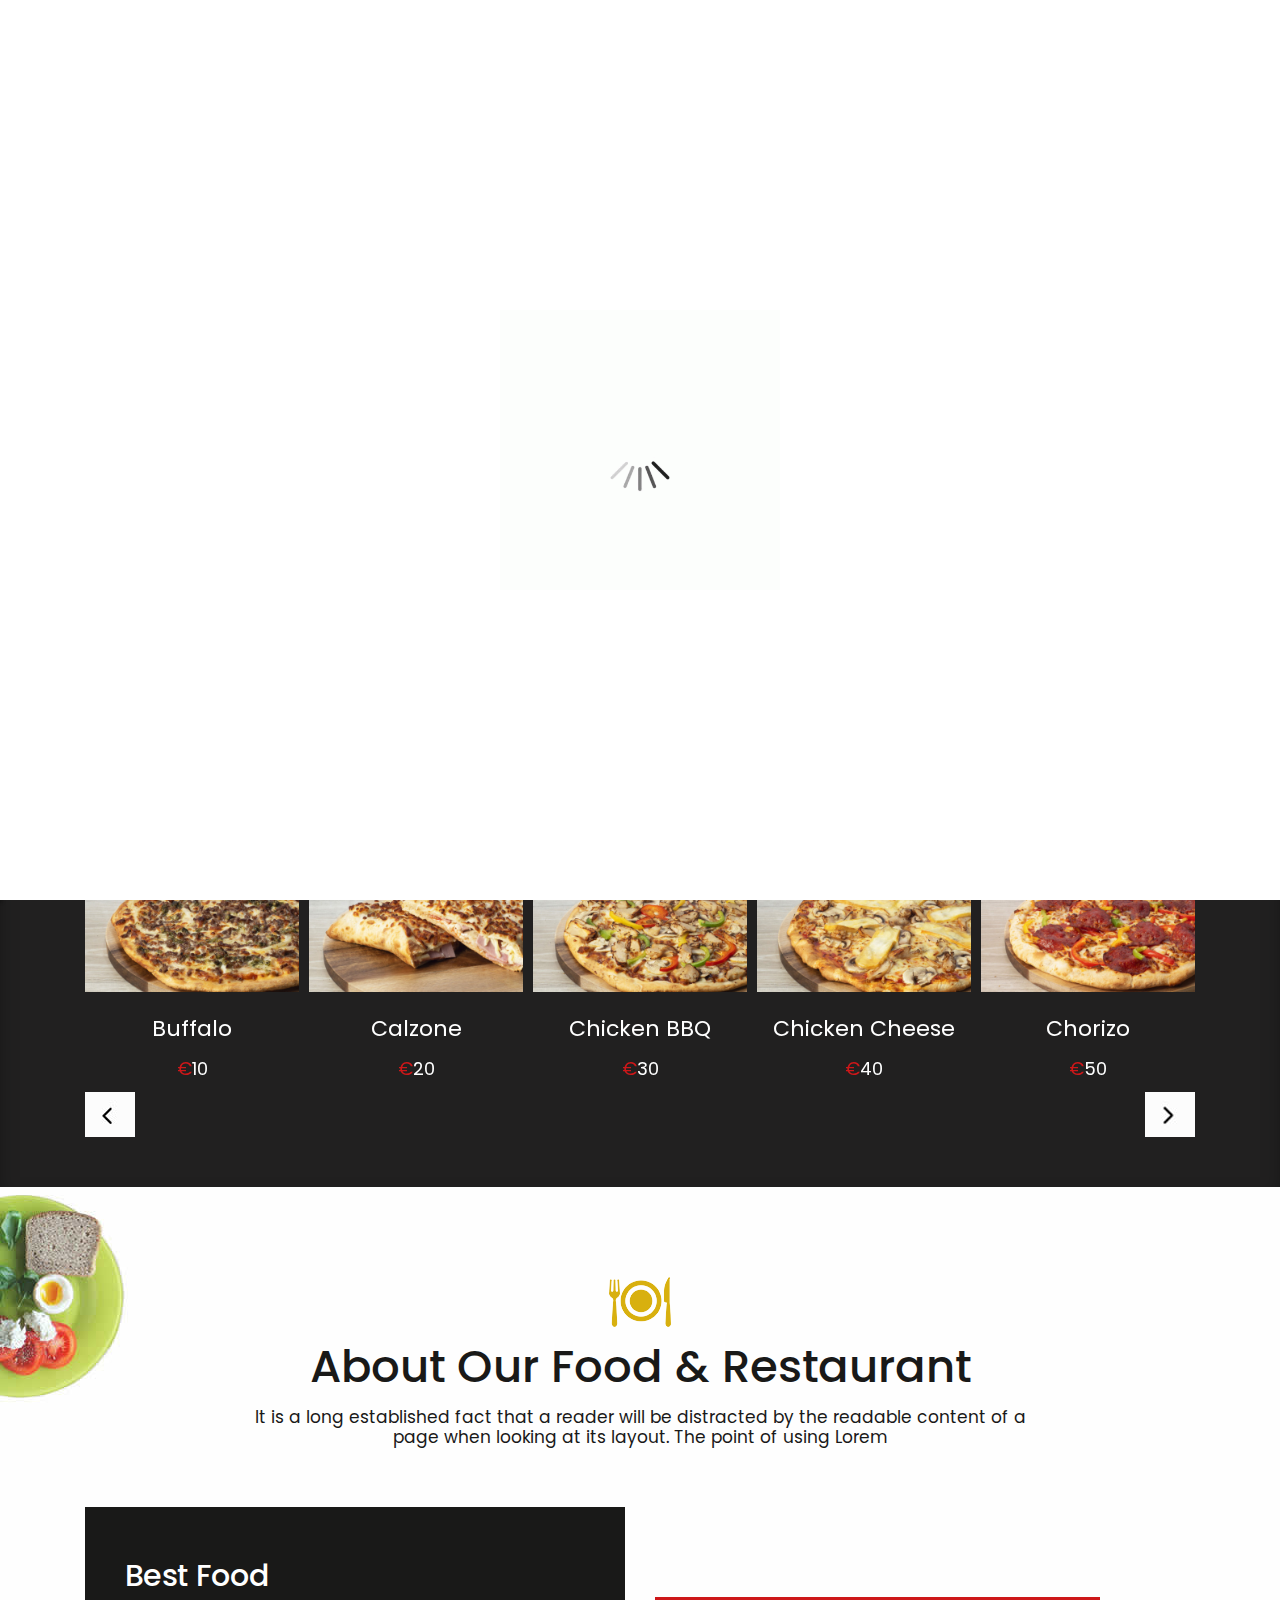
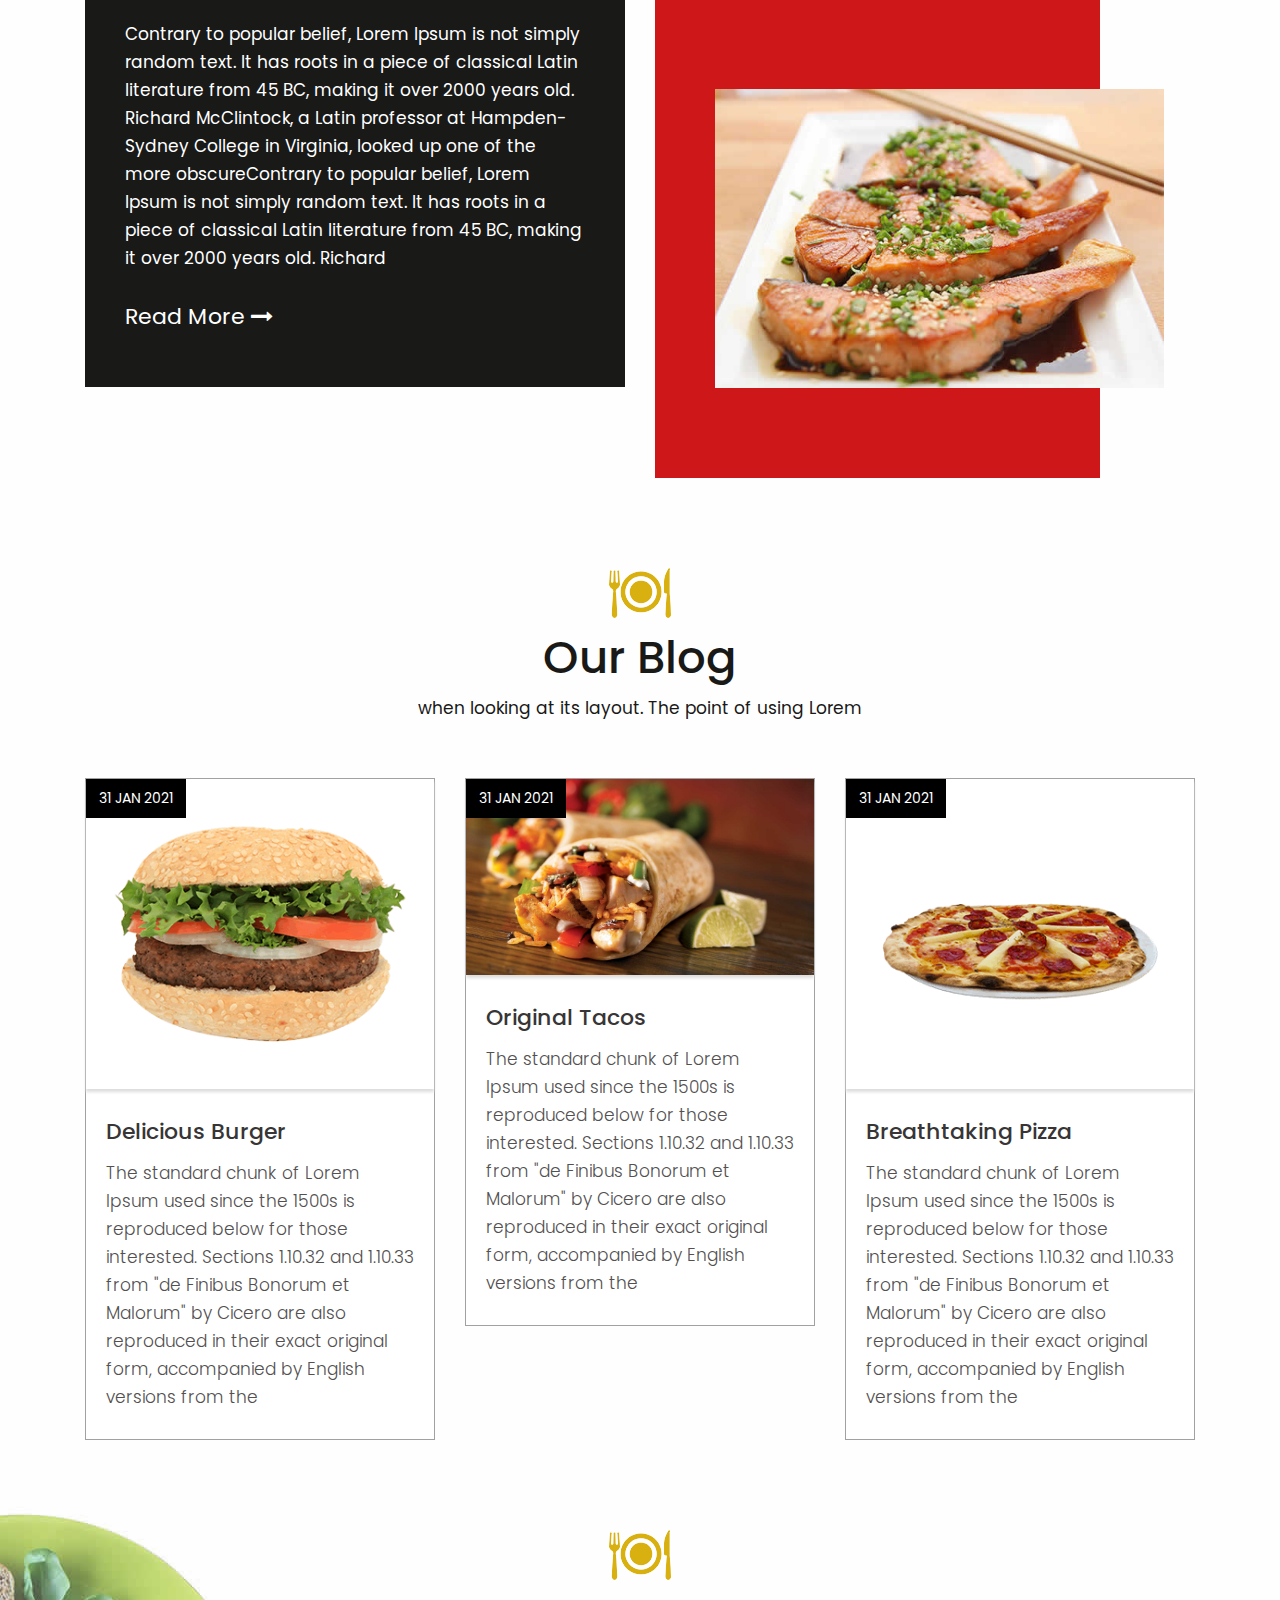
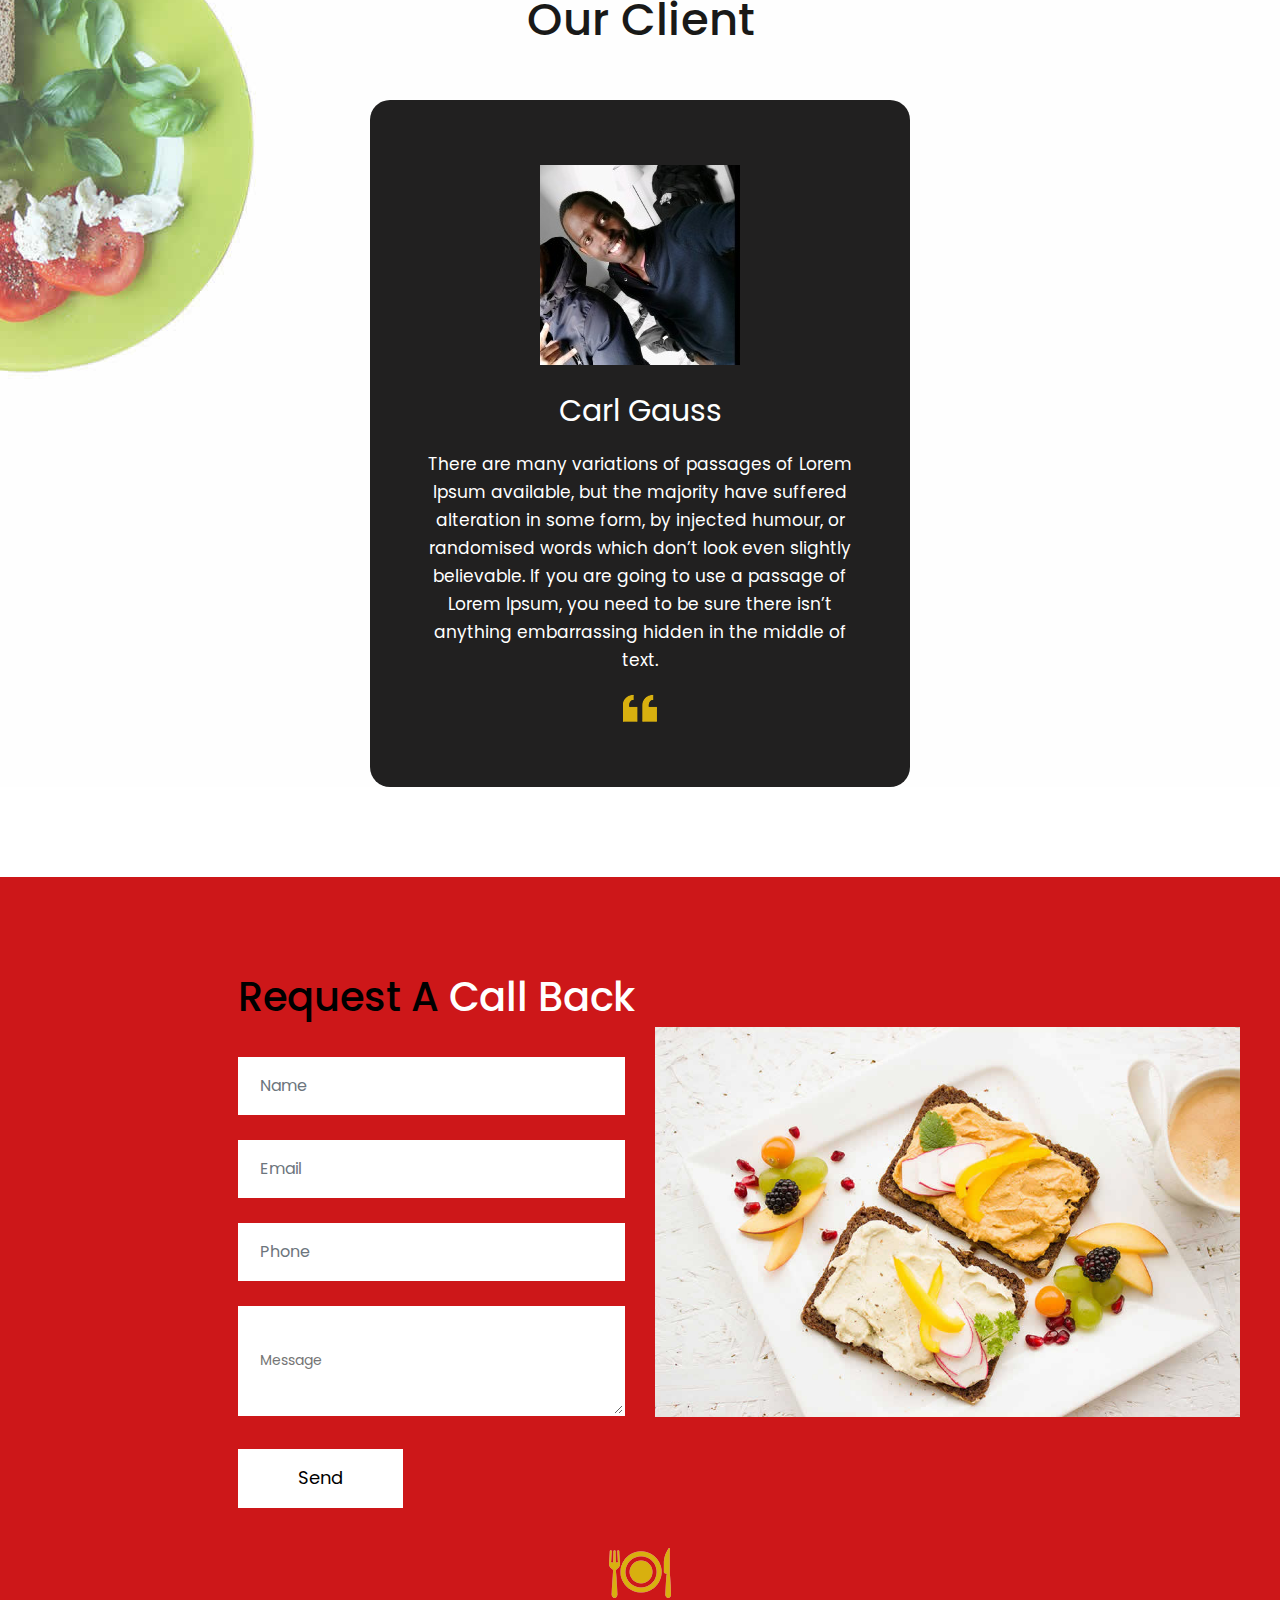
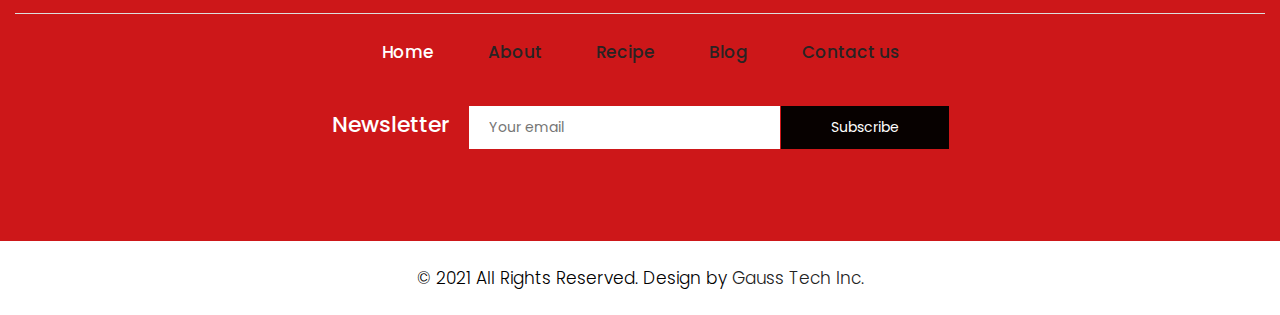
<file: THEME SPICYO/index.html>
<!DOCTYPE html>
<html lang="en">

<head>
    <!-- basic -->
    <meta charset="utf-8">
    <meta http-equiv="X-UA-Compatible" content="IE=edge">
    <!-- mobile metas -->
    <meta name="viewport" content="width=device-width, initial-scale=1">
    <meta name="viewport" content="initial-scale=1, maximum-scale=1">
    <!-- site metas -->
    <title>El Maestro</title>
    <meta name="keywords" content="">
    <meta name="description" content="">
    <meta name="author" content="">
    <!-- bootstrap css -->
    <link rel="stylesheet" href="css/bootstrap.min.css">
    <!-- owl css -->
    <link rel="stylesheet" href="css/owl.carousel.min.css">
    <!-- style css -->
    <link rel="stylesheet" href="css/style.css">
    <!-- responsive-->
    <link rel="stylesheet" href="css/responsive.css">
    <!-- awesome fontfamily -->
    <link rel="stylesheet" href="https://cdnjs.cloudflare.com/ajax/libs/font-awesome/4.7.0/css/font-awesome.min.css">
    <!--[if lt IE 9]>
      <script src="https://oss.maxcdn.com/html5shiv/3.7.3/html5shiv.min.js"></script>
      <script src="https://oss.maxcdn.com/respond/1.4.2/respond.min.js"></script><![endif]-->
</head>
<!-- body -->

<body class="main-layout">
    <!-- loader  -->
    <div class="loader_bg">
        <div class="loader"><img src="images/loading.gif" alt="" /></div>
    </div>

    <div class="wrapper">
    <!-- end loader -->

     <div class="sidebar">
            <!-- Sidebar  -->
            <nav id="sidebar">

                <div id="dismiss">
                    <i class="fa fa-arrow-left"></i>
                </div>

                <ul class="list-unstyled components">

                    <li class="active">
                        <a href="index.html">Home</a>
                    </li>
                    <li>
                        <a href="about.html">About</a>
                    </li>
                    <li>
                        <a href="recipe.html">Recipe</a>
                    </li>
                    <li>
                        <a href="blog.html">Blog</a>
                    </li>
                    <li>
                        <a href="contact.html">Contact Us</a>
                    </li>
                </ul>

            </nav>
        </div>

    <div id="content">
    <!-- header -->
    <header>
        <div class="container-fluid">
            <div class="row">
                <div class="col-md-3">
                    <div class="full">
                        <a class="logo" style = "margin-left:100px;"href="index.html"><img src="images/title.png" alt="#" /></a>
                    </div>
                </div>
                <div class="col-md-9">
                    <div class="full">
                        <div class="right_header_info">
                            <ul>
                                <li class="dinone">Contact Us : <img style="margin-right: 15px;margin-left: 15px;" src="images/phone_icon.png" alt="#"><a href="#">+33-06-26-38-74-34</a></li>
                                <li class="dinone"><img style="margin-right: 15px;" src="images/mail_icon.png" alt="#"><a href="#">support@elmaestro.fr</a></li>
                                <li class="dinone"><img style="margin-right: 15px;height: 21px;position: relative;top: -2px;" src="images/location_icon.png" alt="#"><a href="#">152 Rue Paul Masson , Brest, France</a></li>
                                <li class="button_user"><a class="button active" href="#">Login</a><a class="button" href="#">Register</a></li>
                                <li><img style="margin-right: 15px;" src="images/search_icon.png" alt="#"></li>
                                <li>
                                    <button type="button" id="sidebarCollapse">
                                        <img src="images/menu_icon.png" alt="#">
                                    </button>
                                </li>
                            </ul>
                        </div>
                    </div>
                </div>
            </div>
        </div>
    </header>
    <!-- end header -->
    <!-- start slider section -->
    <div class="slider_section">
        <div class="container">
            <div class="row">
                <div class="col-md-12">
                    <div class="full">
                        <div id="main_slider" class="carousel vert slide" data-ride="carousel" data-interval="5000">
                            <div class="carousel-inner">
                                <div class="carousel-item active">
                                    <div class="row">
                                        <div class="col-md-5">
                                            <div class="slider_cont">
                                                <h3>Discover Restaurants<br>That deliver near You</h3>
                                                <p>It is a long established fact that a reader will be distracted by the readable content of a page when looking at its layout.</p>
                                                <a class="main_bt_border" href="#">Order Now</a>
                                            </div>
                                        </div>
                                        <div class="col-md-7">
                                            <div class="slider_image full text_align_center">
                                                <img class="img-responsive" src="images/pizza-accueil.jpg" alt="#" />
                                            </div>
                                        </div>
                                    </div>
                                </div>
                                <div class="carousel-item">
                                    <div class="row">
                                        <div class="col-md-5">
                                            <div class="slider_cont">
                                                <h3>Discover Restaurants<br>That deliver near You</h3>
                                                <p>It is a long established fact that a reader will be distracted by the readable content of a page when looking at its layout.</p>
                                                <a class="main_bt_border" href="#">Order Now</a>
                                            </div>
                                        </div>
                                        <div class="col-md-7 full text_align_center">
                                            <div class="slider_image">
                                                <img class="img-responsive" src="images/pizza-accueil2.jpg" alt="#" />
                                            </div>
                                        </div>
                                    </div>
                                </div>
                            </div>
                            <a class="carousel-control-prev" href="#main_slider" role="button" data-slide="prev">
                                <i class="fa fa-angle-up"></i>
                            </a>
                            <a class="carousel-control-next" href="#main_slider" role="button" data-slide="next">
                                <i class="fa fa-angle-down"></i>
                            </a>
                        </div>
                    </div>
                </div>
            </div>
        </div>
    </div>
    <!-- end slider section -->






 






    <!-- section -->
    <section class="resip_section">
        <div class="container">
            <div class="row">
         <div class="col-md-12">
       <div class="ourheading">
    <h2>Our Recipes</h2>
  </div>
</div>    
<div class="container">
    <div class="row">
        <div class="col-md-12">
            <div class="owl-carousel owl-theme">

                <div class="item">
                    <div class="product_blog_img">
                        <img src="images/buffalo.jpg" alt="#" />
                    </div>
                    <div class="product_blog_cont">
                        <h3>Buffalo</h3>
                        <h4><span class="theme_color">€</span>10</h4>
                    </div>
                </div>
                <div class="item">
                    <div class="product_blog_img">
                        <img src="images/calzone.jpg" alt="#" />
                    </div>
                    <div class="product_blog_cont">
                        <h3>Calzone</h3>
                        <h4><span class="theme_color">€</span>20</h4>
                    </div>
                </div>
                <div class="item">
                    <div class="product_blog_img">
                        <img src="images/chicken-bbq.jpg" alt="#" />
                    </div>
                    <div class="product_blog_cont">
                        <h3>Chicken BBQ</h3>
                        <h4><span class="theme_color">€</span>30</h4>
                    </div>
                </div>
                <div class="item">
                    <div class="product_blog_img">
                        <img src="images/chicken-cheese.jpg" alt="#" />
                    </div>
                    <div class="product_blog_cont">
                        <h3>Chicken Cheese</h3>
                        <h4><span class="theme_color">€</span>40</h4>
                    </div>
                </div>
                <div class="item">
                    <div class="product_blog_img">
                        <img src="images/chorizo.jpg" alt="#" />
                    </div>
                    <div class="product_blog_cont">
                        <h3>Chorizo</h3>
                        <h4><span class="theme_color">€</span>50</h4>
                    </div>
                </div>
                <div class="item">
                    <div class="product_blog_img">
                        <img src="images/delicatessen.jpg" alt="#" />
                    </div>
                    <div class="product_blog_cont">
                        <h3>Delicatessen</h3>
                        <h4><span class="theme_color">€</span>10</h4>
                    </div>
                </div>
                <div class="item">
                    <div class="product_blog_img">
                        <img src="images/hot-fever.jpg" alt="#" />
                    </div>
                    <div class="product_blog_cont">
                        <h3>Hot Fever</h3>
                        <h4><span class="theme_color">€</span>20</h4>
                    </div>
                </div>
                <div class="item">
                    <div class="product_blog_img">
                        <img src="images/merguez.jpg" alt="#" />
                    </div>
                    <div class="product_blog_cont">
                        <h3>Merguez</h3>
                        <h4><span class="theme_color">€</span>30</h4>
                    </div>
                </div>

            </div>
        </div>
    </div>
</div>
</div>
</div>
</section>
<div class="bg_bg">
<!-- about -->
<div class="about">
    <div class="container">
      <div class="row">
         <div class="col-md-12">
             <div class="title">
                <i><img src="images/title.png" alt="#"/></i>
                <h2>About Our Food & Restaurant</h2>
                <span>It is a long established fact that a reader will be distracted by the readable content of a
                   <br> page when looking at its layout. The point of using Lorem
                </span>
             </div>
          </div>
       </div>
       <div class="row">
         <div class="col-xl-6 col-lg-6 col-md-12 col-sm-12">
             <div class="about_box">
                 <h3>Best Food</h3>
                 <p>Contrary to popular belief, Lorem Ipsum is not simply random text. It has roots in a piece of classical Latin literature from 45 BC, making it over 2000 years old. Richard McClintock, a Latin professor at Hampden-Sydney College in Virginia, looked up one of the more obscureContrary to popular belief, Lorem Ipsum is not simply random text. It has roots in a piece of classical Latin literature from 45 BC, making it over 2000 years old. Richard </p>
                 <a href="#">Read More <i class="fa fa-long-arrow-right" aria-hidden="true"></i></a>
             </div>
         </div>
          <div class="col-xl-5 col-lg-5 col-md-10 col-sm-12 about_img_boxpdnt">
             <div class="about_img">
                 <figure><img src="images/about-img.jpg" alt="#/"></figure>
             </div>
         </div>      
       </div> 
    </div>
</div>
<!-- end about -->

<!-- blog -->
<div class="blog">
  <div class="container">
    <div class="row">
      <div class="col-md-12">
        <div class="title">
          <i><img src="images/title.png" alt="#"/></i>
          <h2>Our Blog</h2>
          <span>when looking at its layout. The point of using Lorem</span>
        </div>
      </div>
    </div>
    <div class="row">
      <div class="col-xl-4 col-lg-4 col-md-4 col-sm-12 mar_bottom">
        <div class="blog_box">
          <div class="blog_img_box">
            <figure><img src="images/blog_img1.png" alt="#"/>
             <span>31 JAN 2021</span>
            </figure>
          </div>
          <h3>Delicious Burger</h3>
          <p>The standard chunk of Lorem Ipsum used since the 1500s is reproduced below for those interested. Sections 1.10.32 and 1.10.33 from "de Finibus Bonorum et Malorum" by Cicero are also reproduced in their exact original form, accompanied by English versions from the </p>
        </div>
      </div>
       <div class="col-xl-4 col-lg-4 col-md-4 col-sm-12 mar_bottom">
        <div class="blog_box">
          <div class="blog_img_box">
            <figure><img src="images/original-tacos.jpg" alt="#"/>
             <span>31 JAN 2021</span>
            </figure>
          </div>
          <h3>Original Tacos</h3>
          <p>The standard chunk of Lorem Ipsum used since the 1500s is reproduced below for those interested. Sections 1.10.32 and 1.10.33 from "de Finibus Bonorum et Malorum" by Cicero are also reproduced in their exact original form, accompanied by English versions from the </p>
        </div>
      </div>
       <div class="col-xl-4 col-lg-4 col-md-4 col-sm-12">
        <div class="blog_box">
          <div class="blog_img_box">
            <figure><img src="images/blog_img3.png" alt="#"/>
             <span>31 JAN 2021</span>
            </figure>
          </div>
          <h3>Breathtaking Pizza</h3>
          <p>The standard chunk of Lorem Ipsum used since the 1500s is reproduced below for those interested. Sections 1.10.32 and 1.10.33 from "de Finibus Bonorum et Malorum" by Cicero are also reproduced in their exact original form, accompanied by English versions from the </p>
        </div>
      </div>
    </div>
  </div>
</div>
<!-- end blog -->

<!-- Our Client -->
<div class="Client">
  <div class="container">
    <div class="row">
      <div class="col-md-12">
        <div class="title">
          <i><img src="images/title.png" alt="#"/></i>
          <h2>Our Client</h2>
        </div>
      </div>
    </div>
    <div class="row">
      <div class="col-md-6 offset-md-3">
         <div class="Client_box">
           <img src="images/carl.jpg" alt="#"/>
           <h3>Carl Gauss</h3>
           <p>There are many variations of passages of Lorem Ipsum available, but the majority have suffered alteration in some form, by injected humour, or randomised words which don’t look even slightly believable. If you are going to use a passage of Lorem Ipsum, you need to be sure there isn’t anything embarrassing hidden in the middle of text.</p>
           <i><img src="images/client_icon.png" alt="#"/></i>
         </div>
      </div>
    </div>
  </div>
</div>  
<!-- end Our Client -->
</div>
    <!-- footer -->
    <fooetr>
        <div class="footer">
            <div class="container-fluid">
                <div class="row">
                  <div class=" col-md-12">
                    <h2>Request  A<strong class="white"> Call  Back</strong></h2>
                  </div>
                    <div class="col-xl-6 col-lg-6 col-md-6 col-sm-12">
                      
                        <form class="main_form">
                            <div class="row">
                             
                                <div class="col-xl-12 col-lg-12 col-md-12 col-sm-12">
                                    <input class="form-control" placeholder="Name" type="text" name="Name">
                                </div>
                                <div class="col-xl-12 col-lg-12 col-md-12 col-sm-12">
                                    <input class="form-control" placeholder="Email" type="text" name="Email">
                                </div>
                                <div class="col-xl-12 col-lg-12 col-md-12 col-sm-12">
                                    <input class="form-control" placeholder="Phone" type="text" name="Phone">
                                </div>
                                <div class="col-xl-12 col-lg-12 col-md-12 col-sm-12">
                                    <textarea class="textarea" placeholder="Message" type="text" name="Message"></textarea>
                                </div>
                                <div class="col-xl-12 col-lg-12 col-md-12 col-sm-12">
                                    <button class="send">Send</button>
                                </div>
                            </div>
                        </form>
                    </div>
                    <div class="col-xl-6 col-lg-6 col-md-6 col-sm-12">
                        <div class="img-box">
                            <figure><img src="images/img.jpg" alt="img" /></figure>
                        </div>
                    </div>
                </div>
                <div class="row">
                    <div class="col-md-12">
                        <div class="footer_logo">
                          <a href="index.html"><img src="images/title.png" alt="logo" /></a>
                        </div>
                    </div>
                    <div class="col-md-12">
                        <ul class="lik">
                            <li class="active"> <a href="index.html">Home</a></li>
                            <li> <a href="about.html">About</a></li>
                            <li> <a href="recipe.html">Recipe</a></li>
                            <li> <a href="blog.html">Blog</a></li>
                            <li> <a href="contact.html">Contact us</a></li>
                        </ul>
                    </div>
                    <div class="col-md-12">
                        <div class="new">
                            <h3>Newsletter</h3>
                            <form class="newtetter">
                                <input class="tetter" placeholder="Your email" type="text" name="Your email">
                                <button class="submit">Subscribe</button>
                            </form>
                        </div>
                    </div>
                </div>
            </div>
            <div class="copyright">
                <div class="container">
                    <p>© 2021 All Rights Reserved. Design by<a href="https://html.design/"> Gauss Tech Inc.</a></p>
                </div>
            </div>
        </div>
    </fooetr>
    <!-- end footer -->

    </div>
    </div>
    <div class="overlay"></div>
    <!-- Javascript files-->
    <script src="js/jquery.min.js"></script>
    <script src="js/popper.min.js"></script>
    <script src="js/bootstrap.bundle.min.js"></script>
    <script src="js/owl.carousel.min.js"></script>
    <script src="js/custom.js"></script>
     <script src="js/jquery.mCustomScrollbar.concat.min.js"></script>
    
     <script src="js/jquery-3.0.0.min.js"></script>
   <script type="text/javascript">
        $(document).ready(function() {
            $("#sidebar").mCustomScrollbar({
                theme: "minimal"
            });

            $('#dismiss, .overlay').on('click', function() {
                $('#sidebar').removeClass('active');
                $('.overlay').removeClass('active');
            });

            $('#sidebarCollapse').on('click', function() {
                $('#sidebar').addClass('active');
                $('.overlay').addClass('active');
                $('.collapse.in').toggleClass('in');
                $('a[aria-expanded=true]').attr('aria-expanded', 'false');
            });
        });
    </script>

    <style>
    #owl-demo .item{
        margin: 3px;
    }
    #owl-demo .item img{
        display: block;
        width: 100%;
        height: auto;
    }
    </style>

     
      <script>
         $(document).ready(function() {
           var owl = $('.owl-carousel');
           owl.owlCarousel({
             margin: 10,
             nav: true,
             loop: true,
             responsive: {
               0: {
                 items: 1
               },
               600: {
                 items: 2
               },
               1000: {
                 items: 5
               }
             }
           })
         })
      </script>

</body>

</html>
</file>
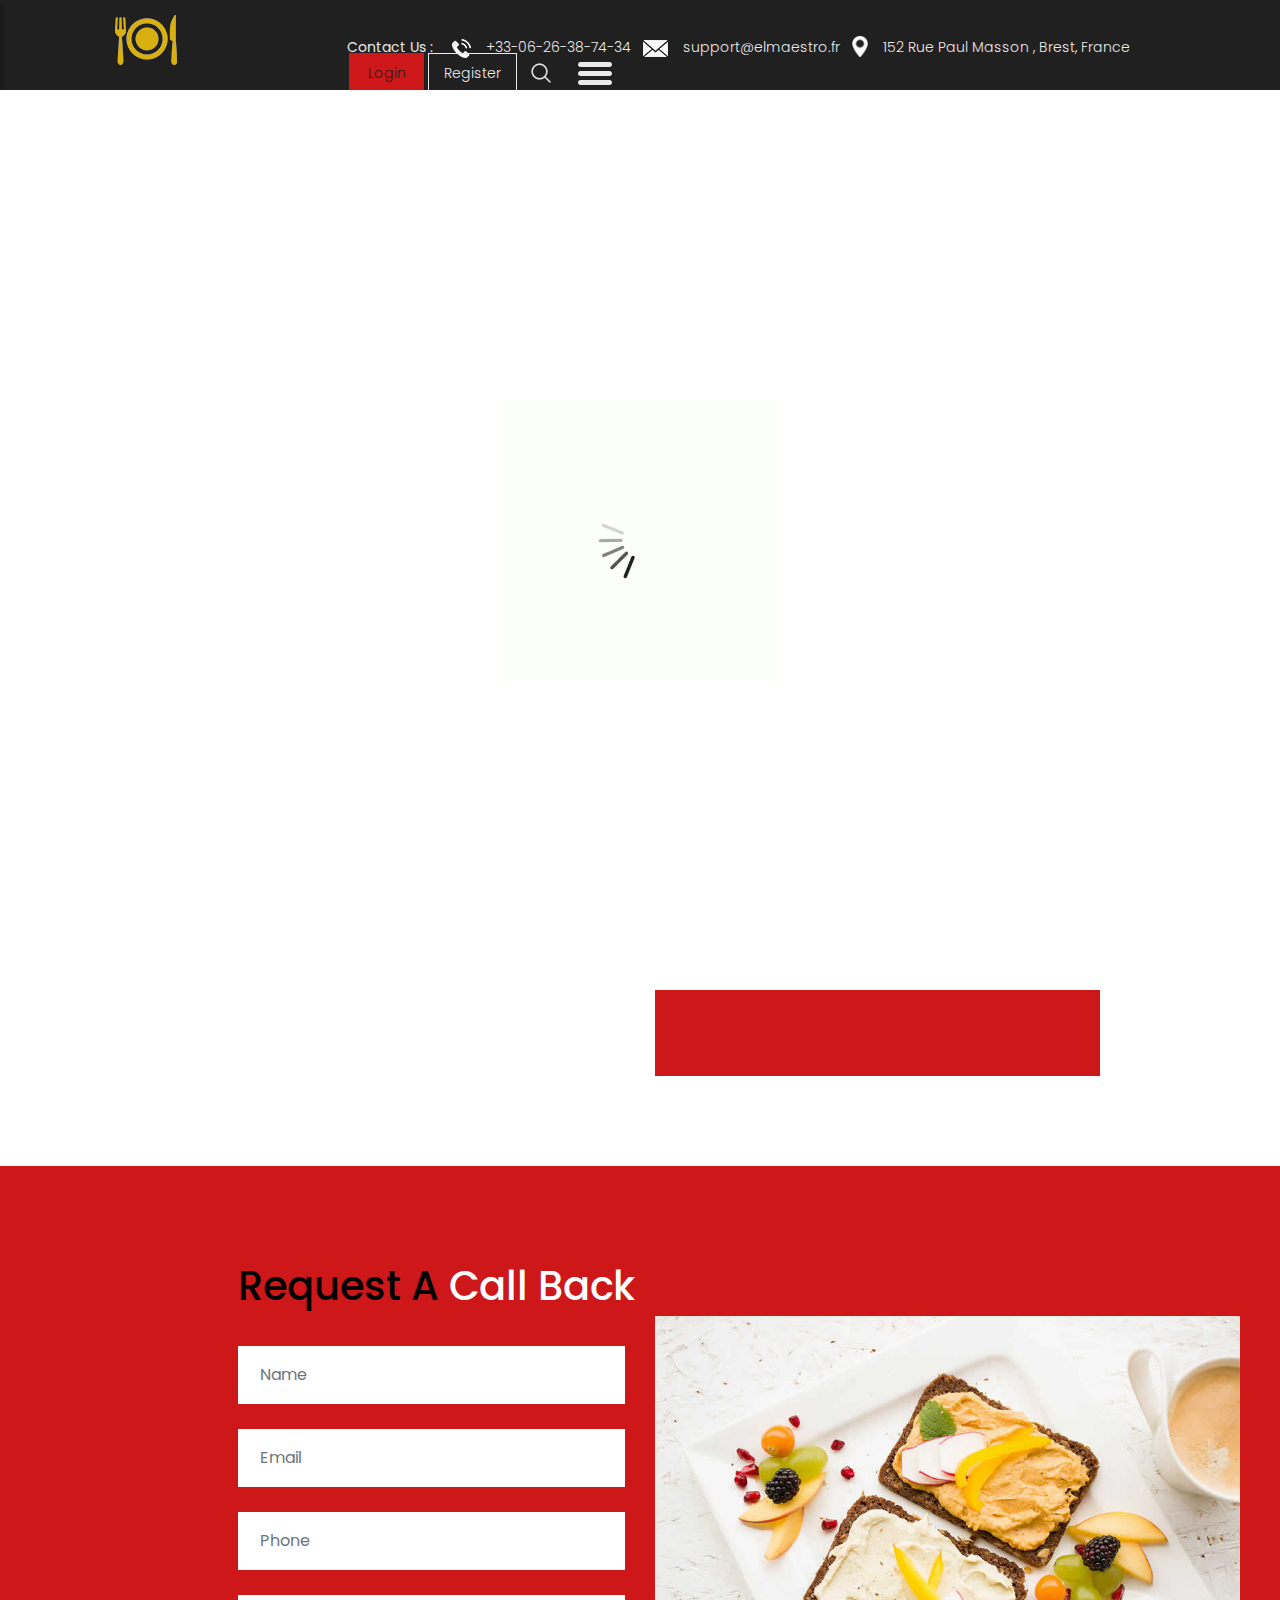
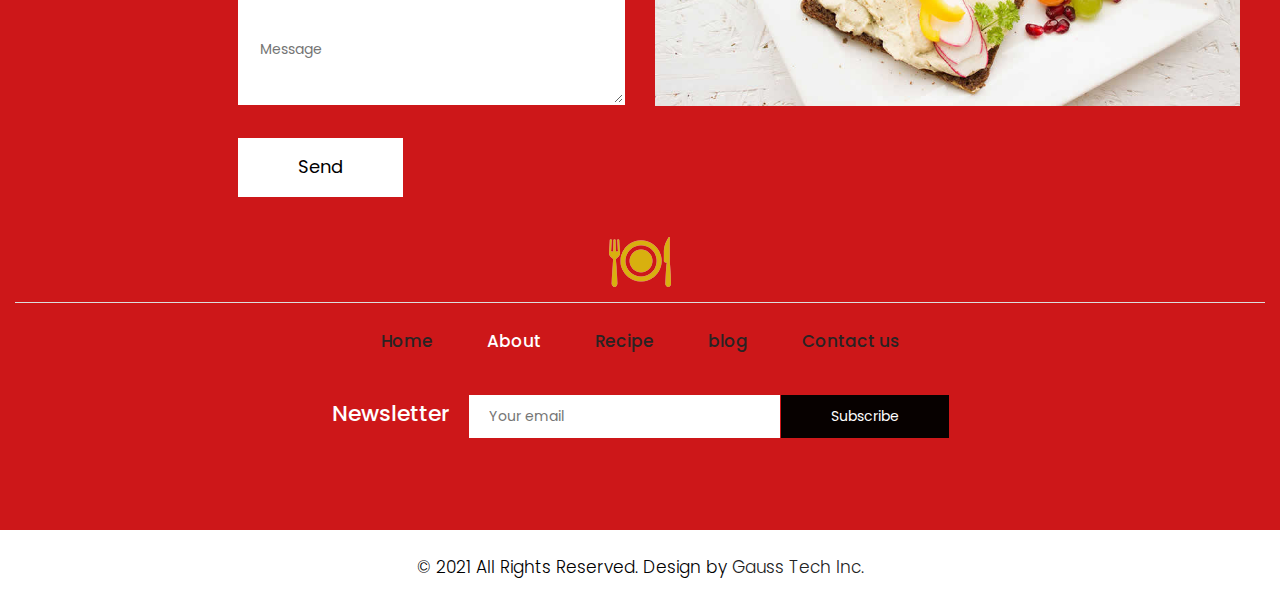
<file: THEME SPICYO/about.html>
<!DOCTYPE html>
<html lang="en">

<head>
    <!-- basic -->
    <meta charset="utf-8">
    <meta http-equiv="X-UA-Compatible" content="IE=edge">
    <!-- mobile metas -->
    <meta name="viewport" content="width=device-width, initial-scale=1">
    <meta name="viewport" content="initial-scale=1, maximum-scale=1">
    <!-- site metas -->
    <title>El Maestro</title>
    <meta name="keywords" content="">
    <meta name="description" content="">
    <meta name="author" content="">
    <!-- bootstrap css -->
    <link rel="stylesheet" href="css/bootstrap.min.css">
    <!-- owl css -->
    <link rel="stylesheet" href="css/owl.carousel.min.css">
    <!-- style css -->
    <link rel="stylesheet" href="css/style.css">
    <!-- responsive-->
    <link rel="stylesheet" href="css/responsive.css">
    <!-- awesome fontfamily -->
    <link rel="stylesheet" href="https://cdnjs.cloudflare.com/ajax/libs/font-awesome/4.7.0/css/font-awesome.min.css">
    <!--[if lt IE 9]>
      <script src="https://oss.maxcdn.com/html5shiv/3.7.3/html5shiv.min.js"></script>
      <script src="https://oss.maxcdn.com/respond/1.4.2/respond.min.js"></script><![endif]-->
</head>
<!-- body -->

<body class="main-layout about_page">
    <!-- loader  -->
    <div class="loader_bg">
        <div class="loader"><img src="images/loading.gif" alt="" /></div>
    </div>

    <div class="wrapper">
    <!-- end loader -->

     <div class="sidebar">
            <!-- Sidebar  -->
            <nav id="sidebar">

                <div id="dismiss">
                    <i class="fa fa-arrow-left"></i>
                </div>

                <ul class="list-unstyled components">

                    <li >
                        <a href="index.html">Home</a>
                    </li>
                    <li class="active">
                        <a href="about.html">About</a>
                    </li>
                    <li>
                        <a href="recipe.html">Recipe</a>
                    </li>
                    <li>
                        <a href="blog.html">Blog</a>
                    </li>
                    <li>
                        <a href="contact.html">Contact Us</a>
                    </li>
                </ul>

            </nav>
        </div>

    <div id="content">
    <!-- header -->
    <header>
        <div class="container-fluid">
            <div class="row">
                <div class="col-md-3">
                    <div class="full">
                        <a class="logo" style = "margin-left:100px;"href="index.html"><img src="images/title.png" alt="#" /></a>
                    </div>
                </div>
                <div class="col-md-9">
                    <div class="full">
                        <div class="right_header_info">
                            <ul>
                                <li class="dinone">Contact Us : <img style="margin-right: 15px;margin-left: 15px;" src="images/phone_icon.png" alt="#"><a href="#">+33-06-26-38-74-34</a></li>
                                <li class="dinone"><img style="margin-right: 15px;" src="images/mail_icon.png" alt="#"><a href="#">support@elmaestro.fr</a></li>
                                <li class="dinone"><img style="margin-right: 15px;height: 21px;position: relative;top: -2px;" src="images/location_icon.png" alt="#"><a href="#">152 Rue Paul Masson , Brest, France</a></li>
                                <li class="button_user"><a class="button active" href="#">Login</a><a class="button" href="#">Register</a></li>
                                <li><img style="margin-right: 15px;" src="images/search_icon.png" alt="#"></li>
                                <li>
                                    <button type="button" id="sidebarCollapse">
                                        <img src="images/menu_icon.png" alt="#">
                                    </button>
                                </li>
                            </ul>
                        </div>
                    </div>
                </div>
            </div>
        </div>
    </header>
    <!-- end header -->
    
    <div class="yellow_bg">
   <div class="container">
            <div class="row">
               <div class="col-md-12">
                  <div class="title">
                     <h2>About</h2>
                    
                  </div>
               </div>
            </div>
          </div>
</div>
<!-- about -->
<div class="about">
    <div class="container">
      <div class="row">
         <div class="col-md-12">
             <div class="title">
                <i><img src="images/title.png" alt="#"/></i>
                
                <span>It is a long established fact that a reader will be distracted by the readable content of a
                   <br> page when looking at its layout. The point of using Lorem
                </span>
             </div>
          </div>
       </div>
       <div class="row">
         <div class="col-xl-6 col-lg-6 col-md-12 col-sm-12">
             <div class="about_box">
                 <h3>Best Food</h3>
                 <p>Contrary to popular belief, Lorem Ipsum is not simply random text. It has roots in a piece of classical Latin literature from 45 BC, making it over 2000 years old. Richard McClintock, a Latin professor at Hampden-Sydney College in Virginia, looked up one of the more obscureContrary to popular belief, Lorem Ipsum is not simply random text. It has roots in a piece of classical Latin literature from 45 BC, making it over 2000 years old. Richard </p>
                 <a href="#">Read More <i class="fa fa-long-arrow-right" aria-hidden="true"></i></a>
             </div>
         </div>
          <div class="col-xl-5 col-lg-5 col-md-10 col-sm-12 about_img_boxpdnt">
             <div class="about_img">
                 <figure><img src="images/about-img.jpg" alt="#/"></figure>
             </div>
         </div>      
       </div> 
    </div>
</div>
<!-- end about -->


    <!-- footer -->
    <fooetr>
        <div class="footer">
            <div class="container-fluid">
                <div class="row">
                  <div class=" col-md-12">
                    <h2>Request  A<strong class="white"> Call  Back</strong></h2>
                  </div>
                    <div class="col-xl-6 col-lg-6 col-md-6 col-sm-12">
                      
                        <form class="main_form">
                            <div class="row">
                             
                                <div class="col-xl-12 col-lg-12 col-md-12 col-sm-12">
                                    <input class="form-control" placeholder="Name" type="text" name="Name">
                                </div>
                                <div class="col-xl-12 col-lg-12 col-md-12 col-sm-12">
                                    <input class="form-control" placeholder="Email" type="text" name="Email">
                                </div>
                                <div class="col-xl-12 col-lg-12 col-md-12 col-sm-12">
                                    <input class="form-control" placeholder="Phone" type="text" name="Phone">
                                </div>
                                <div class="col-xl-12 col-lg-12 col-md-12 col-sm-12">
                                    <textarea class="textarea" placeholder="Message" type="text" name="Message"></textarea>
                                </div>
                                <div class="col-xl-12 col-lg-12 col-md-12 col-sm-12">
                                    <button class="send">Send</button>
                                </div>
                            </div>
                        </form>
                    </div>
                    <div class="col-xl-6 col-lg-6 col-md-6 col-sm-12">
                        <div class="img-box">
                            <figure><img src="images/img.jpg" alt="img" /></figure>
                        </div>
                    </div>
                </div>
                <div class="row">
                    <div class="col-md-12">
                        <div class="footer_logo">
                          <a href="index.html"><img src="images/title.png" alt="logo" /></a>
                        </div>
                    </div>
                    <div class="col-md-12">
                        <ul class="lik">
                            <li > <a href="index.html">Home</a></li>
                            <li class="active"> <a href="about.html">About</a></li>
                            <li> <a href="recipe.html">Recipe</a></li>
                            <li> <a href="blog.html">blog</a></li>
                            <li> <a href="contact.html">Contact us</a></li>
                        </ul>
                    </div>
                    <div class="col-md-12">
                        <div class="new">
                            <h3>Newsletter</h3>
                            <form class="newtetter">
                                <input class="tetter" placeholder="Your email" type="text" name="Your email">
                                <button class="submit">Subscribe</button>
                            </form>
                        </div>
                    </div>
                </div>
            </div>
            <div class="copyright">
                <div class="container">
                    <p>© 2021 All Rights Reserved. Design by<a href="https://html.design/"> Gauss Tech Inc.</a></p>
                </div>
            </div>
        </div>
    </fooetr>
    <!-- end footer -->

    </div>
    </div>
    <div class="overlay"></div>
    <!-- Javascript files-->
    <script src="js/jquery.min.js"></script>
    <script src="js/popper.min.js"></script>
    <script src="js/bootstrap.bundle.min.js"></script>
    <script src="js/owl.carousel.min.js"></script>
    <script src="js/custom.js"></script>
     <script src="js/jquery.mCustomScrollbar.concat.min.js"></script>
    
     <script src="js/jquery-3.0.0.min.js"></script>
   <script type="text/javascript">
        $(document).ready(function() {
            $("#sidebar").mCustomScrollbar({
                theme: "minimal"
            });

            $('#dismiss, .overlay').on('click', function() {
                $('#sidebar').removeClass('active');
                $('.overlay').removeClass('active');
            });

            $('#sidebarCollapse').on('click', function() {
                $('#sidebar').addClass('active');
                $('.overlay').addClass('active');
                $('.collapse.in').toggleClass('in');
                $('a[aria-expanded=true]').attr('aria-expanded', 'false');
            });
        });
    </script>

</body>

</html>
</file>
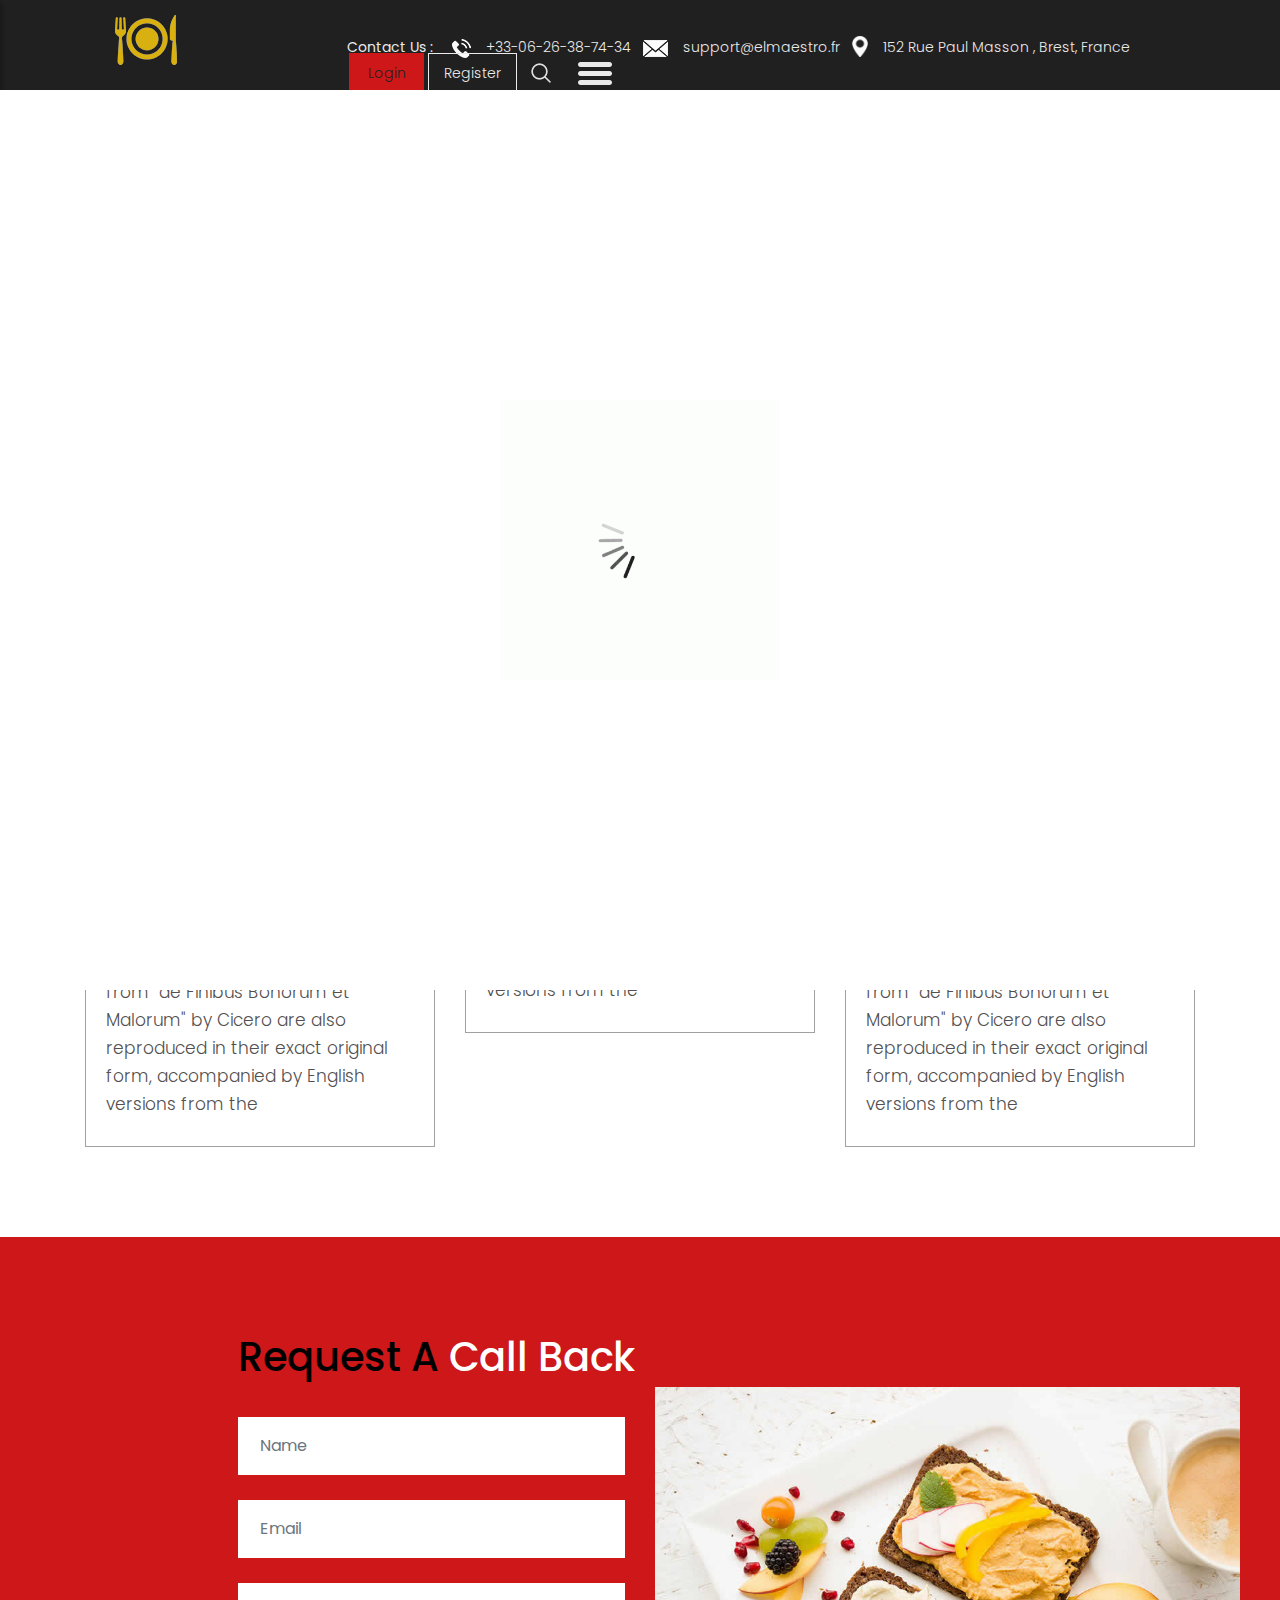
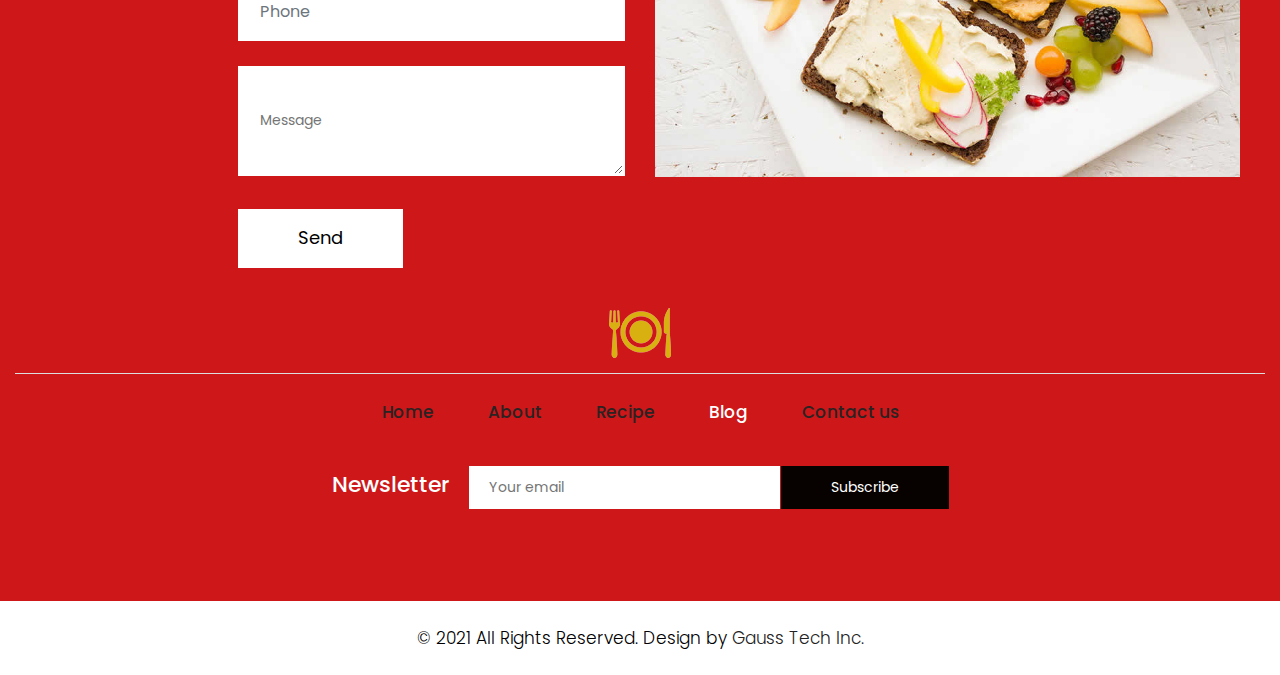
<file: THEME SPICYO/blog.html>
<!DOCTYPE html>
<html lang="en">

<head>
    <!-- basic -->
    <meta charset="utf-8">
    <meta http-equiv="X-UA-Compatible" content="IE=edge">
    <!-- mobile metas -->
    <meta name="viewport" content="width=device-width, initial-scale=1">
    <meta name="viewport" content="initial-scale=1, maximum-scale=1">
    <!-- site metas -->
    <title>El Maestro</title>
    <meta name="keywords" content="">
    <meta name="description" content="">
    <meta name="author" content="">
    <!-- bootstrap css -->
    <link rel="stylesheet" href="css/bootstrap.min.css">
    <!-- owl css -->
    <link rel="stylesheet" href="css/owl.carousel.min.css">
    <!-- style css -->
    <link rel="stylesheet" href="css/style.css">
    <!-- responsive-->
    <link rel="stylesheet" href="css/responsive.css">
    <!-- awesome fontfamily -->
    <link rel="stylesheet" href="https://cdnjs.cloudflare.com/ajax/libs/font-awesome/4.7.0/css/font-awesome.min.css">
    <!--[if lt IE 9]>
      <script src="https://oss.maxcdn.com/html5shiv/3.7.3/html5shiv.min.js"></script>
      <script src="https://oss.maxcdn.com/respond/1.4.2/respond.min.js"></script><![endif]-->
</head>
<!-- body -->

<body class="main-layout blog_page">
    <!-- loader  -->
    <div class="loader_bg">
        <div class="loader"><img src="images/loading.gif" alt="" /></div>
    </div>

    <div class="wrapper">
    <!-- end loader -->

     <div class="sidebar">
            <!-- Sidebar  -->
            <nav id="sidebar">

                <div id="dismiss">
                    <i class="fa fa-arrow-left"></i>
                </div>

                <ul class="list-unstyled components">

                    <li >
                        <a href="index.html">Home</a>
                    </li>
                    <li>
                        <a href="about.html">About</a>
                    </li>
                    <li>
                        <a href="recipe.html">Recipe</a>
                    </li>
                    <li class="active">
                        <a href="blog.html">Blog</a>
                    </li>
                    <li>
                        <a href="contact.html">Contact Us</a>
                    </li>
                </ul>

            </nav>
        </div>

    <div id="content">
    <!-- header -->
    <header>
        <div class="container-fluid">
            <div class="row">
                <div class="col-md-3">
                    <div class="full">
                        <a class="logo" style = "margin-left:100px;"href="index.html"><img src="images/title.png" alt="#" /></a>
                    </div>
                </div>
                <div class="col-md-9">
                    <div class="full">
                        <div class="right_header_info">
                            <ul>
                                <li class="dinone">Contact Us : <img style="margin-right: 15px;margin-left: 15px;" src="images/phone_icon.png" alt="#"><a href="#">+33-06-26-38-74-34</a></li>
                                <li class="dinone"><img style="margin-right: 15px;" src="images/mail_icon.png" alt="#"><a href="#">support@elmaestro.fr</a></li>
                                <li class="dinone"><img style="margin-right: 15px;height: 21px;position: relative;top: -2px;" src="images/location_icon.png" alt="#"><a href="#">152 Rue Paul Masson , Brest, France</a></li>
                                <li class="button_user"><a class="button active" href="#">Login</a><a class="button" href="#">Register</a></li>
                                <li><img style="margin-right: 15px;" src="images/search_icon.png" alt="#"></li>
                                <li>
                                    <button type="button" id="sidebarCollapse">
                                        <img src="images/menu_icon.png" alt="#">
                                    </button>
                                </li>
                            </ul>
                        </div>
                    </div>
                </div>
            </div>
        </div>
    </header>
    <!-- end header -->
<div class="yellow_bg">
   <div class="container">
            <div class="row">
               <div class="col-md-12">
                  <div class="title">
                     <h2>Our Blog</h2>
                    
                  </div>
               </div>
            </div>
          </div>
</div>

<!-- blog -->
<div class="blog">
  <div class="container">
    <div class="row">
      <div class="col-md-12">
        <div class="title">
          <i><img src="images/title.png" alt="#"/></i>
          
          <span>when looking at its layout. The point of using Lorem</span>
        </div>
      </div>
    </div>
    <div class="row">
      <div class="col-xl-4 col-lg-4 col-md-4 col-sm-12 mar_bottom">
        <div class="blog_box">
          <div class="blog_img_box">
            <figure><img src="images/blog_img1.png" alt="#"/>
             <span>31 JAN 2021</span>
            </figure>
          </div>
          <h3>Delicious Burger</h3>
          <p>The standard chunk of Lorem Ipsum used since the 1500s is reproduced below for those interested. Sections 1.10.32 and 1.10.33 from "de Finibus Bonorum et Malorum" by Cicero are also reproduced in their exact original form, accompanied by English versions from the </p>
        </div>
      </div>
       <div class="col-xl-4 col-lg-4 col-md-4 col-sm-12 mar_bottom">
        <div class="blog_box">
          <div class="blog_img_box">
            <figure><img src="images/original-tacos.jpg" alt="#"/>
             <span>31 JAN 2021</span>
            </figure>
          </div>
          <h3>Original Tacos</h3>
          <p>The standard chunk of Lorem Ipsum used since the 1500s is reproduced below for those interested. Sections 1.10.32 and 1.10.33 from "de Finibus Bonorum et Malorum" by Cicero are also reproduced in their exact original form, accompanied by English versions from the </p>
        </div>
      </div>
       <div class="col-xl-4 col-lg-4 col-md-4 col-sm-12">
        <div class="blog_box">
          <div class="blog_img_box">
            <figure><img src="images/blog_img3.png" alt="#"/>
             <span>31 JAN 2021</span>
            </figure>
          </div>
          <h3>Breathtaking Pizza</h3>
          <p>The standard chunk of Lorem Ipsum used since the 1500s is reproduced below for those interested. Sections 1.10.32 and 1.10.33 from "de Finibus Bonorum et Malorum" by Cicero are also reproduced in their exact original form, accompanied by English versions from the </p>
        </div>
      </div>
    </div>
  </div>
</div>
<!-- end blog -->


    <!-- footer -->
    <fooetr>
        <div class="footer">
            <div class="container-fluid">
                <div class="row">
                  <div class=" col-md-12">
                    <h2>Request  A<strong class="white"> Call  Back</strong></h2>
                  </div>
                    <div class="col-xl-6 col-lg-6 col-md-6 col-sm-12">
                      
                        <form class="main_form">
                            <div class="row">
                             
                                <div class="col-xl-12 col-lg-12 col-md-12 col-sm-12">
                                    <input class="form-control" placeholder="Name" type="text" name="Name">
                                </div>
                                <div class="col-xl-12 col-lg-12 col-md-12 col-sm-12">
                                    <input class="form-control" placeholder="Email" type="text" name="Email">
                                </div>
                                <div class="col-xl-12 col-lg-12 col-md-12 col-sm-12">
                                    <input class="form-control" placeholder="Phone" type="text" name="Phone">
                                </div>
                                <div class="col-xl-12 col-lg-12 col-md-12 col-sm-12">
                                    <textarea class="textarea" placeholder="Message" type="text" name="Message"></textarea>
                                </div>
                                <div class="col-xl-12 col-lg-12 col-md-12 col-sm-12">
                                    <button class="send">Send</button>
                                </div>
                            </div>
                        </form>
                    </div>
                    <div class="col-xl-6 col-lg-6 col-md-6 col-sm-12">
                        <div class="img-box">
                            <figure><img src="images/img.jpg" alt="img" /></figure>
                        </div>
                    </div>
                </div>
                <div class="row">
                    <div class="col-md-12">
                        <div class="footer_logo">
                          <a href="index.html"><img src="images/title.png" alt="logo" /></a>
                        </div>
                    </div>
                    <div class="col-md-12">
                        <ul class="lik">
                            <li > <a href="index.html">Home</a></li>
                            <li> <a href="about.html">About</a></li>
                            <li> <a href="recipe.html">Recipe</a></li>
                            <li class="active"> <a href="blog.html">Blog</a></li>
                            <li> <a href="contact.html">Contact us</a></li>
                        </ul>
                    </div>
                    <div class="col-md-12">
                        <div class="new">
                            <h3>Newsletter</h3>
                            <form class="newtetter">
                                <input class="tetter" placeholder="Your email" type="text" name="Your email">
                                <button class="submit">Subscribe</button>
                            </form>
                        </div>
                    </div>
                </div>
            </div>
            <div class="copyright">
                <div class="container">
                    <p>© 2021 All Rights Reserved. Design by<a href="https://html.design/"> Gauss Tech Inc.</a></p>
                </div>
            </div>
        </div>
    </fooetr>
    <!-- end footer -->

    </div>
    </div>
    <div class="overlay"></div>
    <!-- Javascript files-->
    <script src="js/jquery.min.js"></script>
    <script src="js/popper.min.js"></script>
    <script src="js/bootstrap.bundle.min.js"></script>
    <script src="js/owl.carousel.min.js"></script>
    <script src="js/custom.js"></script>
     <script src="js/jquery.mCustomScrollbar.concat.min.js"></script>
    
     <script src="js/jquery-3.0.0.min.js"></script>
   <script type="text/javascript">
        $(document).ready(function() {
            $("#sidebar").mCustomScrollbar({
                theme: "minimal"
            });

            $('#dismiss, .overlay').on('click', function() {
                $('#sidebar').removeClass('active');
                $('.overlay').removeClass('active');
            });

            $('#sidebarCollapse').on('click', function() {
                $('#sidebar').addClass('active');
                $('.overlay').addClass('active');
                $('.collapse.in').toggleClass('in');
                $('a[aria-expanded=true]').attr('aria-expanded', 'false');
            });
        });
    </script>

</body>

</html>
</file>
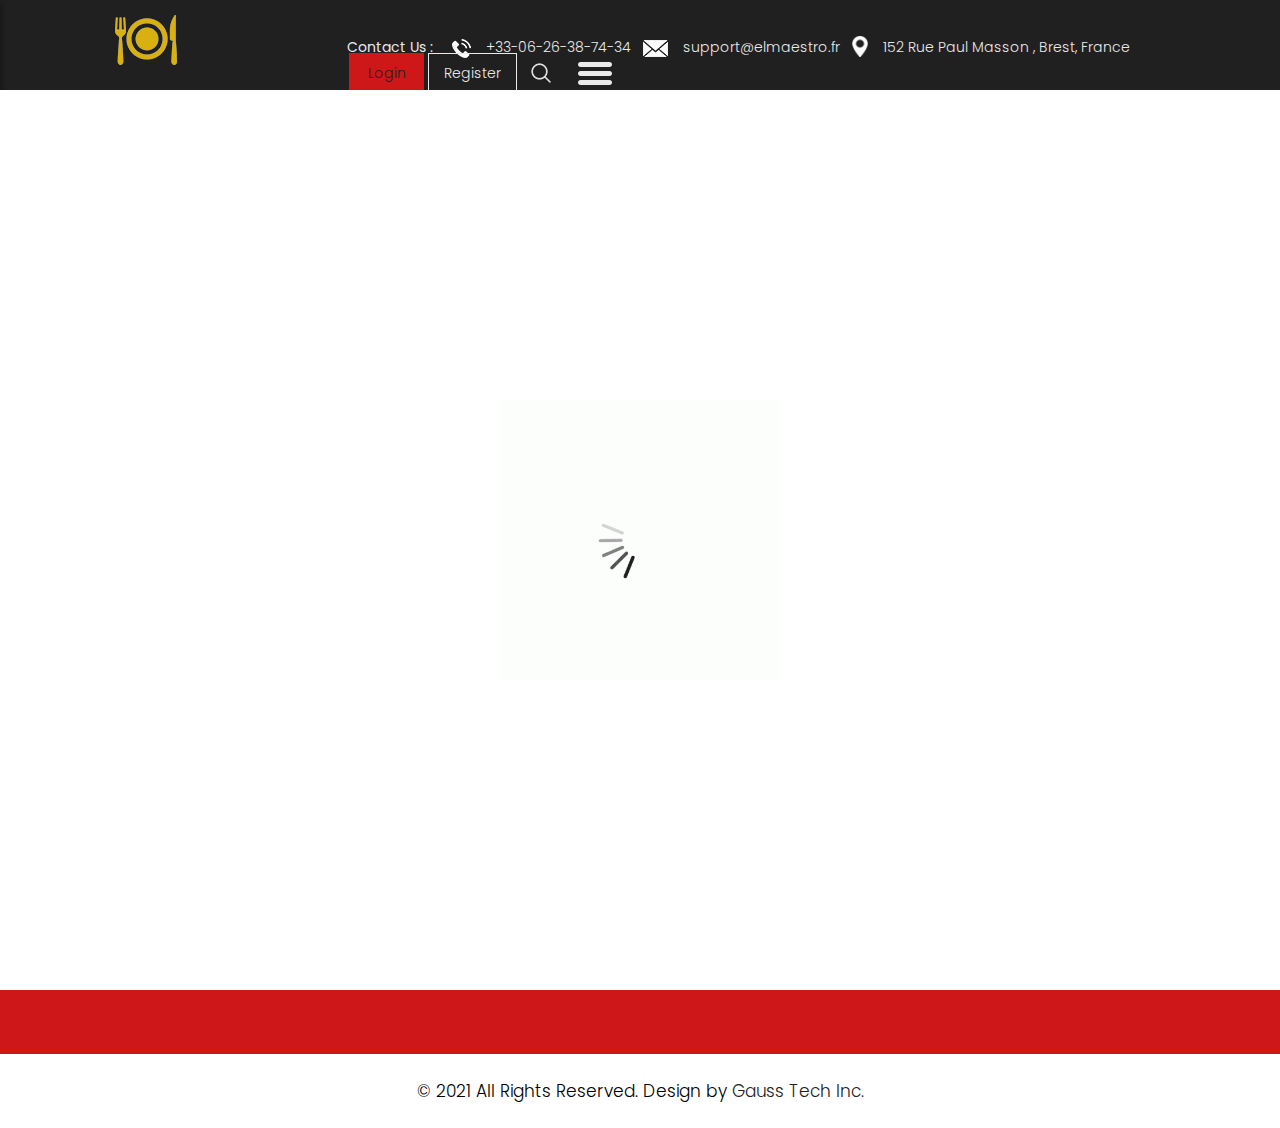
<file: THEME SPICYO/contact.html>
<!DOCTYPE html>
<html lang="en">

<head>
    <!-- basic -->
    <meta charset="utf-8">
    <meta http-equiv="X-UA-Compatible" content="IE=edge">
    <!-- mobile metas -->
    <meta name="viewport" content="width=device-width, initial-scale=1">
    <meta name="viewport" content="initial-scale=1, maximum-scale=1">
    <!-- site metas -->
    <title>Spicyo</title>
    <meta name="keywords" content="">
    <meta name="description" content="">
    <meta name="author" content="">
    <!-- bootstrap css -->
    <link rel="stylesheet" href="css/bootstrap.min.css">
    <!-- owl css -->
    <link rel="stylesheet" href="css/owl.carousel.min.css">
    <!-- style css -->
    <link rel="stylesheet" href="css/style.css">
    <!-- responsive-->
    <link rel="stylesheet" href="css/responsive.css">
    <!-- awesome fontfamily -->
    <link rel="stylesheet" href="https://cdnjs.cloudflare.com/ajax/libs/font-awesome/4.7.0/css/font-awesome.min.css">
    <!--[if lt IE 9]>
      <script src="https://oss.maxcdn.com/html5shiv/3.7.3/html5shiv.min.js"></script>
      <script src="https://oss.maxcdn.com/respond/1.4.2/respond.min.js"></script><![endif]-->
</head>
<!-- body -->

<body class="main-layout Contact_page">
    <!-- loader  -->
    <div class="loader_bg">
        <div class="loader"><img src="images/loading.gif" alt="" /></div>
    </div>

    <div class="wrapper">
    <!-- end loader -->

     <div class="sidebar">
            <!-- Sidebar  -->
            <nav id="sidebar">

                <div id="dismiss">
                    <i class="fa fa-arrow-left"></i>
                </div>

                <ul class="list-unstyled components">

                    <li >
                        <a href="index.html">Home</a>
                    </li>
                    <li>
                        <a href="about.html">About</a>
                    </li>
                    <li>
                        <a href="recipe.html">Recipe</a>
                    </li>
                    <li>
                        <a href="blog.html">Blog</a>
                    </li>
                    <li class="active">
                        <a href="contact.html">Contact Us</a>
                    </li>
                </ul>

            </nav>
        </div>

    <div id="content">
    <!-- header -->
    <header>
        <div class="container-fluid">
            <div class="row">
                <div class="col-md-3">
                    <div class="full">
                        <a class="logo" style = "margin-left:100px;"href="index.html"><img src="images/title.png" alt="#" /></a>
                    </div>
                </div>
                <div class="col-md-9">
                    <div class="full">
                        <div class="right_header_info">
                            <ul>
                                <li class="dinone">Contact Us : <img style="margin-right: 15px;margin-left: 15px;" src="images/phone_icon.png" alt="#"><a href="#">+33-06-26-38-74-34</a></li>
                                <li class="dinone"><img style="margin-right: 15px;" src="images/mail_icon.png" alt="#"><a href="#">support@elmaestro.fr</a></li>
                                <li class="dinone"><img style="margin-right: 15px;height: 21px;position: relative;top: -2px;" src="images/location_icon.png" alt="#"><a href="#">152 Rue Paul Masson , Brest, France</a></li>
                                <li class="button_user"><a class="button active" href="#">Login</a><a class="button" href="#">Register</a></li>
                                <li><img style="margin-right: 15px;" src="images/search_icon.png" alt="#"></li>
                                <li>
                                    <button type="button" id="sidebarCollapse">
                                        <img src="images/menu_icon.png" alt="#">
                                    </button>
                                </li>
                            </ul>
                        </div>
                    </div>
                </div>
            </div>
        </div>
    </header>
    <!-- end header -->
    <!-- footer -->
    <fooetr>
        <div class="footer">
            <div class="container-fluid">
                <div class="row">
                  <div class=" col-md-12">
                    <h2>Request  A<strong class="white"> Call  Back</strong></h2>
                  </div>
                    <div class="col-xl-6 col-lg-6 col-md-6 col-sm-12">
                      
                        <form class="main_form">
                            <div class="row">
                             
                                <div class="col-xl-12 col-lg-12 col-md-12 col-sm-12">
                                    <input class="form-control" placeholder="Name" type="text" name="Name">
                                </div>
                                <div class="col-xl-12 col-lg-12 col-md-12 col-sm-12">
                                    <input class="form-control" placeholder="Email" type="text" name="Email">
                                </div>
                                <div class="col-xl-12 col-lg-12 col-md-12 col-sm-12">
                                    <input class="form-control" placeholder="Phone" type="text" name="Phone">
                                </div>
                                <div class="col-xl-12 col-lg-12 col-md-12 col-sm-12">
                                    <textarea class="textarea" placeholder="Message" type="text" name="Message"></textarea>
                                </div>
                                <div class="col-xl-12 col-lg-12 col-md-12 col-sm-12">
                                    <button class="send">Send</button>
                                </div>
                            </div>
                        </form>
                    </div>
                    <div class="col-xl-6 col-lg-6 col-md-6 col-sm-12">
                        <div class="img-box">
                            <figure><img src="images/img.jpg" alt="img" /></figure>
                        </div>
                    </div>
                </div>
                <div class="row">
                    <div class="col-md-12">
                        <div class="footer_logo">
                          <a href="index.html"><img src="images/title.png" alt="logo" /></a>
                        </div>
                    </div>
                    <div class="col-md-12">
                        <ul class="lik">
                            <li > <a href="index.html">Home</a></li>
                            <li> <a href="about.html">About</a></li>
                            <li> <a href="recipe.html">Recipe</a></li>
                            <li> <a href="blog.html">blog</a></li>
                            <li class="active"> <a href="contact.html">Contact us</a></li>
                        </ul>
                    </div>
                    <div class="col-md-12">
                        <div class="new">
                            <h3>Newsletter</h3>
                            <form class="newtetter">
                                <input class="tetter" placeholder="Your email" type="text" name="Your email">
                                <button class="submit">Subscribe</button>
                            </form>
                        </div>
                    </div>
                </div>
            </div>
            <div class="copyright">
                <div class="container">
                    <p>© 2021 All Rights Reserved. Design by<a href="https://html.design/"> Gauss Tech Inc.</a></p>
                </div>
            </div>
        </div>
    </fooetr>
    <!-- end footer -->

    </div>
    </div>
    <div class="overlay"></div>
    <!-- Javascript files-->
    <script src="js/jquery.min.js"></script>
    <script src="js/popper.min.js"></script>
    <script src="js/bootstrap.bundle.min.js"></script>
    <script src="js/owl.carousel.min.js"></script>
    <script src="js/custom.js"></script>
     <script src="js/jquery.mCustomScrollbar.concat.min.js"></script>
    
     <script src="js/jquery-3.0.0.min.js"></script>
   <script type="text/javascript">
        $(document).ready(function() {
            $("#sidebar").mCustomScrollbar({
                theme: "minimal"
            });

            $('#dismiss, .overlay').on('click', function() {
                $('#sidebar').removeClass('active');
                $('.overlay').removeClass('active');
            });

            $('#sidebarCollapse').on('click', function() {
                $('#sidebar').addClass('active');
                $('.overlay').addClass('active');
                $('.collapse.in').toggleClass('in');
                $('a[aria-expanded=true]').attr('aria-expanded', 'false');
            });
        });
    </script>

</body>

</html>
</file>
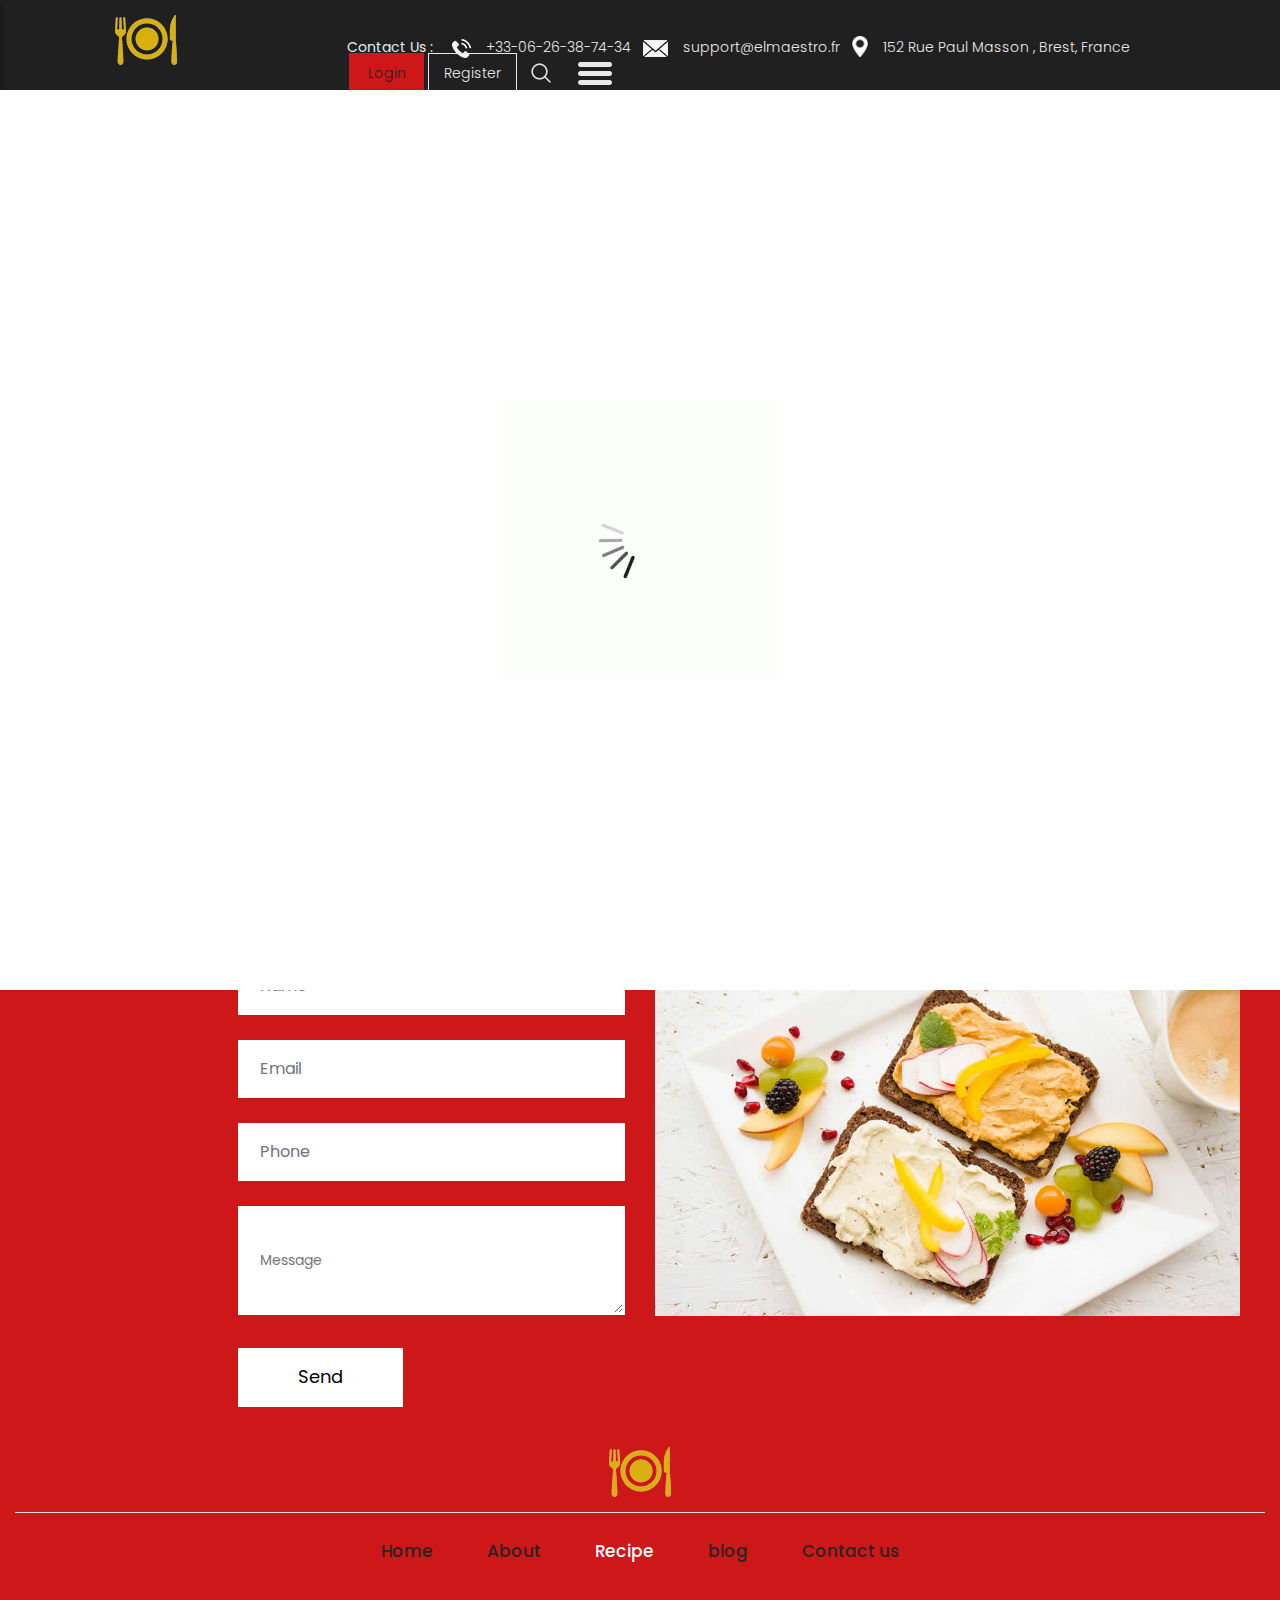
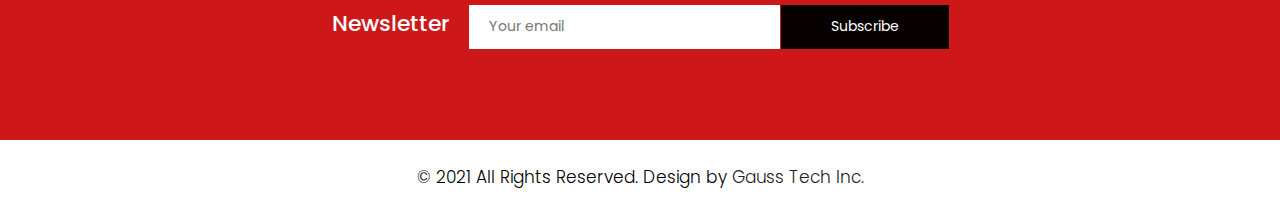
<file: THEME SPICYO/recipe.html>
<!DOCTYPE html>
<html lang="en">

<head>
    <!-- basic -->
    <meta charset="utf-8">
    <meta http-equiv="X-UA-Compatible" content="IE=edge">
    <!-- mobile metas -->
    <meta name="viewport" content="width=device-width, initial-scale=1">
    <meta name="viewport" content="initial-scale=1, maximum-scale=1">
    <!-- site metas -->
    <title>El Maestro</title>
    <meta name="keywords" content="">
    <meta name="description" content="">
    <meta name="author" content="">
    <!-- bootstrap css -->
    <link rel="stylesheet" href="css/bootstrap.min.css">
    <!-- owl css -->
    <link rel="stylesheet" href="css/owl.carousel.min.css">
    <!-- style css -->
    <link rel="stylesheet" href="css/style.css">
    <!-- responsive-->
    <link rel="stylesheet" href="css/responsive.css">
    <!-- awesome fontfamily -->
    <link rel="stylesheet" href="https://cdnjs.cloudflare.com/ajax/libs/font-awesome/4.7.0/css/font-awesome.min.css">
    <!--[if lt IE 9]>
      <script src="https://oss.maxcdn.com/html5shiv/3.7.3/html5shiv.min.js"></script>
      <script src="https://oss.maxcdn.com/respond/1.4.2/respond.min.js"></script><![endif]-->
</head>
<!-- body -->
 
<body class="main-layout Recipes_page">
    <!-- loader  -->
    <div class="loader_bg">
        <div class="loader"><img src="images/loading.gif" alt="" /></div>
    </div>

    <div class="wrapper">
    <!-- end loader -->

     <div class="sidebar">
            <!-- Sidebar  -->
            <nav id="sidebar">

                <div id="dismiss">
                    <i class="fa fa-arrow-left"></i>
                </div>

                <ul class="list-unstyled components">

                    <li >
                        <a href="index.html">Home</a>
                    </li>
                    <li>
                        <a href="about.html">About</a>
                    </li>
                    <li class="active">
                        <a href="recipe.html">Recipe</a>
                    </li>
                    <li>
                        <a href="blog.html">Blog</a>
                    </li>
                    <li>
                        <a href="contact.html">Contact Us</a>
                    </li>
                </ul>

            </nav>
        </div>

    <div id="content">
    <!-- header -->
    <header>
        <div class="container-fluid">
            <div class="row">
                <div class="col-md-3">
                    <div class="full">
                        <a class="logo" style = "margin-left:100px;"href="index.html"><img src="images/title.png" alt="#" /></a>
                    </div>
                </div>
                <div class="col-md-9">
                    <div class="full">
                        <div class="right_header_info">
                            <ul>
                                <li class="dinone">Contact Us : <img style="margin-right: 15px;margin-left: 15px;" src="images/phone_icon.png" alt="#"><a href="#">+33-06-26-38-74-34</a></li>
                                <li class="dinone"><img style="margin-right: 15px;" src="images/mail_icon.png" alt="#"><a href="#">support@elmaestro.fr</a></li>
                                <li class="dinone"><img style="margin-right: 15px;height: 21px;position: relative;top: -2px;" src="images/location_icon.png" alt="#"><a href="#">152 Rue Paul Masson , Brest, France</a></li>
                                <li class="button_user"><a class="button active" href="#">Login</a><a class="button" href="#">Register</a></li>
                                <li><img style="margin-right: 15px;" src="images/search_icon.png" alt="#"></li>
                                <li>
                                    <button type="button" id="sidebarCollapse">
                                        <img src="images/menu_icon.png" alt="#">
                                    </button>
                                </li>
                            </ul>
                        </div>
                    </div>
                </div>
            </div>
        </div>
    </header>
    <!-- end header -->
    
    <div class="yellow_bg">
   <div class="container">
            <div class="row">
               <div class="col-md-12">
                  <div class="title">
                     <h2>Our Recipes</h2>
                    
                  </div>
               </div>
            </div>
          </div>
</div>
     <!-- section -->
     <section class="resip_section">
        <div class="container">
            <div class="row">
         <div class="col-md-12">
       <div class="ourheading">
    <h2>Our Recipes</h2>
  </div>
</div>    
<div class="container">
    <div class="row">
        <div class="col-md-12">
            <div class="owl-carousel owl-theme">

                <div class="item">
                    <div class="product_blog_img">
                        <img src="images/buffalo.jpg" alt="#" />
                    </div>
                    <div class="product_blog_cont">
                        <h3>Buffalo</h3>
                        <h4><span class="theme_color">€</span>10</h4>
                    </div>
                </div>
                <div class="item">
                    <div class="product_blog_img">
                        <img src="images/calzone.jpg" alt="#" />
                    </div>
                    <div class="product_blog_cont">
                        <h3>Calzone</h3>
                        <h4><span class="theme_color">€</span>20</h4>
                    </div>
                </div>
                <div class="item">
                    <div class="product_blog_img">
                        <img src="images/chicken-bbq.jpg" alt="#" />
                    </div>
                    <div class="product_blog_cont">
                        <h3>Chicken BBQ</h3>
                        <h4><span class="theme_color">€</span>30</h4>
                    </div>
                </div>
                <div class="item">
                    <div class="product_blog_img">
                        <img src="images/chicken-cheese.jpg" alt="#" />
                    </div>
                    <div class="product_blog_cont">
                        <h3>Chicken Cheese</h3>
                        <h4><span class="theme_color">€</span>40</h4>
                    </div>
                </div>
                <div class="item">
                    <div class="product_blog_img">
                        <img src="images/chorizo.jpg" alt="#" />
                    </div>
                    <div class="product_blog_cont">
                        <h3>Chorizo</h3>
                        <h4><span class="theme_color">€</span>50</h4>
                    </div>
                </div>
                <div class="item">
                    <div class="product_blog_img">
                        <img src="images/delicatessen.jpg" alt="#" />
                    </div>
                    <div class="product_blog_cont">
                        <h3>Delicatessen</h3>
                        <h4><span class="theme_color">€</span>10</h4>
                    </div>
                </div>
                <div class="item">
                    <div class="product_blog_img">
                        <img src="images/hot-fever.jpg" alt="#" />
                    </div>
                    <div class="product_blog_cont">
                        <h3>Hot Fever</h3>
                        <h4><span class="theme_color">€</span>20</h4>
                    </div>
                </div>
                <div class="item">
                    <div class="product_blog_img">
                        <img src="images/merguez.jpg" alt="#" />
                    </div>
                    <div class="product_blog_cont">
                        <h3>Merguez</h3>
                        <h4><span class="theme_color">€</span>30</h4>
                    </div>
                </div>

            </div>
        </div>
    </div>
</div>
</div>
</div>
</section>


    <!-- footer -->
    <fooetr>
        <div class="footer">
            <div class="container-fluid">
                <div class="row">
                  <div class=" col-md-12">
                    <h2>Request  A<strong class="white"> Call  Back</strong></h2>
                  </div>
                    <div class="col-xl-6 col-lg-6 col-md-6 col-sm-12">
                      
                        <form class="main_form">
                            <div class="row">
                             
                                <div class="col-xl-12 col-lg-12 col-md-12 col-sm-12">
                                    <input class="form-control" placeholder="Name" type="text" name="Name">
                                </div>
                                <div class="col-xl-12 col-lg-12 col-md-12 col-sm-12">
                                    <input class="form-control" placeholder="Email" type="text" name="Email">
                                </div>
                                <div class="col-xl-12 col-lg-12 col-md-12 col-sm-12">
                                    <input class="form-control" placeholder="Phone" type="text" name="Phone">
                                </div>
                                <div class="col-xl-12 col-lg-12 col-md-12 col-sm-12">
                                    <textarea class="textarea" placeholder="Message" type="text" name="Message"></textarea>
                                </div>
                                <div class="col-xl-12 col-lg-12 col-md-12 col-sm-12">
                                    <button class="send">Send</button>
                                </div>
                            </div>
                        </form>
                    </div>
                    <div class="col-xl-6 col-lg-6 col-md-6 col-sm-12">
                        <div class="img-box">
                            <figure><img src="images/img.jpg" alt="img" /></figure>
                        </div>
                    </div>
                </div>
                <div class="row">
                    <div class="col-md-12">
                        <div class="footer_logo">
                          <a href="index.html"><img src="images/title.png" alt="logo" /></a>
                        </div>
                    </div>
                    <div class="col-md-12">
                        <ul class="lik">
                            <li > <a href="index.html">Home</a></li>
                            <li> <a href="about.html">About</a></li>
                            <li class="active"> <a href="recipe.html">Recipe</a></li>
                            <li> <a href="blog.html">blog</a></li>
                            <li> <a href="contact.html">Contact us</a></li>
                        </ul>
                    </div>
                    <div class="col-md-12">
                        <div class="new">
                            <h3>Newsletter</h3>
                            <form class="newtetter">
                                <input class="tetter" placeholder="Your email" type="text" name="Your email">
                                <button class="submit">Subscribe</button>
                            </form>
                        </div>
                    </div>
                </div>
            </div>
            <div class="copyright">
                <div class="container">
                    <p>© 2021 All Rights Reserved. Design by<a href="https://html.design/"> Gauss Tech Inc.</a></p>
                </div>
            </div>
        </div>
    </fooetr>
    <!-- end footer -->

    </div>
    </div>
    <div class="overlay"></div>
    <!-- Javascript files-->
    <script src="js/jquery.min.js"></script>
    <script src="js/popper.min.js"></script>
    <script src="js/bootstrap.bundle.min.js"></script>
    <script src="js/owl.carousel.min.js"></script>
    <script src="js/custom.js"></script>
     <script src="js/jquery.mCustomScrollbar.concat.min.js"></script>
    
     <script src="js/jquery-3.0.0.min.js"></script>
   <script type="text/javascript">
        $(document).ready(function() {
            $("#sidebar").mCustomScrollbar({
                theme: "minimal"
            });

            $('#dismiss, .overlay').on('click', function() {
                $('#sidebar').removeClass('active');
                $('.overlay').removeClass('active');
            });

            $('#sidebarCollapse').on('click', function() {
                $('#sidebar').addClass('active');
                $('.overlay').addClass('active');
                $('.collapse.in').toggleClass('in');
                $('a[aria-expanded=true]').attr('aria-expanded', 'false');
            });
        });
    </script>

<script>
         $(document).ready(function() {
           var owl = $('.owl-carousel');
           owl.owlCarousel({
             margin: 10,
             nav: true,
             loop: true,
             responsive: {
               0: {
                 items: 1
               },
               600: {
                 items: 2
               },
               1000: {
                 items: 5
               }
             }
           })
         })
      </script>

</body>

</html>
</file>
<file: THEME SPICYO/css/style.css>
/*--------------------------------------------------------------------- File Name: style.css ---------------------------------------------------------------------*/
/*--------------------------------------------------------------------- import Fonts ---------------------------------------------------------------------*/
 @import url('https://fonts.googleapis.com/css?family=Rajdhani:300,400,500,600,700');
 @import url('https://fonts.googleapis.com/css?family=Poppins:100,100i,200,200i,300,300i,400,400i,500,500i,600,600i,700,700i,800,800i,900,900i');
 @import url('https://fonts.googleapis.com/css?family=Raleway:100,100i,200,200i,300,300i,400,400i,500,500i,600,600i,700,700i,800,800i,900,900i');
/*--------------------------------------------------------------------- basic ---------------------------------------------------------------------*/
 body {
     color: #666666;
     font-size: 14px;
     font-family: 'poppins', sans-serif;
     line-height: 1.80857;
     font-weight: normal;
}
 a {
     color: #1f1f1f;
     text-decoration: none !important;
     outline: none !important;
     -webkit-transition: all .3s ease-in-out;
     -moz-transition: all .3s ease-in-out;
     -ms-transition: all .3s ease-in-out;
     -o-transition: all .3s ease-in-out;
     transition: all .3s ease-in-out;
}
 h1, h2, h3, h4, h5, h6 {
     letter-spacing: 0;
     font-weight: normal;
     position: relative;
     padding: 0 0 10px 0;
     font-weight: normal;
     line-height: normal;
     color: #111111;
     margin: 0 
}
 h1 {
     font-size: 24px 
}
 h2 {
     font-size: 22px 
}
 h3 {
     font-size: 18px 
}
 h4 {
     font-size: 16px 
}
 h5 {
     font-size: 14px 
}
 h6 {
     font-size: 13px 
}
 *, *::after, *::before {
     -webkit-box-sizing: border-box;
     -moz-box-sizing: border-box;
     box-sizing: border-box;
}
 h1 a, h2 a, h3 a, h4 a, h5 a, h6 a {
     color: #212121;
     text-decoration: none!important;
     opacity: 1 
}
 button:focus {
     outline: none;
}
 ul, li, ol {
     margin: 0px;
     padding: 0px;
     list-style: none;
}
 p {
     margin: 0px;
     font-weight: 300;
     font-size: 15px;
     line-height: 24px;
}
 a {
     color: #222222;
     text-decoration: none;
     outline: none !important;
}
 a, .btn {
     text-decoration: none !important;
     outline: none !important;
     -webkit-transition: all .3s ease-in-out;
     -moz-transition: all .3s ease-in-out;
     -ms-transition: all .3s ease-in-out;
     -o-transition: all .3s ease-in-out;
     transition: all .3s ease-in-out;
}
 img {
     max-width: 100%;
     height: auto;
}
 :focus {
     outline: 0;
}
 .btn-custom {
     margin-top: 20px;
     background-color: transparent !important;
     border: 2px solid #ddd;
     padding: 12px 40px;
     font-size: 16px;
}
 .lead {
     font-size: 18px;
     line-height: 30px;
     color: #767676;
     margin: 0;
     padding: 0;
}
 .form-control:focus {
     border-color: #ffffff !important;
     box-shadow: 0 0 0 .2rem rgba(255, 255, 255, .25);
}
 .navbar-form input {
     border: none !important;
}
 .badge {
     font-weight: 500;
}
 blockquote {
     margin: 20px 0 20px;
     padding: 30px;
}
 button {
     border: 0;
     margin: 0;
     padding: 0;
     cursor: pointer;
}
 .full {
     float: left;
     width: 100%;
}
 .layout_padding {
     padding-top: 90px;
     padding-bottom: 90px;
}
 .layout_padding_2 {
     padding-top: 75px;
     padding-bottom: 75px;
}
 .light_silver {
     background: #f9f9f9;
}
 .theme_bg {
     background: #38c8a8;
}
 .margin_top_30 {
     margin-top: 30px !important;
}
 .full {
     width: 100%;
     float: left;
     margin: 0;
     padding: 0;
}
/**-- heading section --**/
 .main_heading {
     text-align: center;
     display: flex;
     justify-content: center;
     position: relative;
     margin-bottom: 50px;
}
 .main_heading h2 {
     padding: 0;
     font-size: 48px;
     line-height: 60px;
     font-weight: 400;
     position: relative;
     letter-spacing: -0.5px;
     color: #114c7d;
     border-left: solid #38c8a8 10px;
     padding-left: 15px;
}
 .main_heading h2 strong {
     background: #38c8a8;
     color: #fff;
     font-weight: 600;
     padding: 0 15px;
     line-height: 68px;
}
 .white_heading_main h2 {
     color: #fff;
}
 .small_main_heading {
     margin-top: 25px;
     float: left;
     width: 100%;
     border-bottom: solid rgba(0, 0, 0, 0.07) 1px;
     margin-bottom: 25px;
}
 .small_main_heading h2 {
     padding: 2px 0 20px 0;
     color: #114c7d;
     font-weight: 400;
     font-size: 28px;
     background-image: url('../images/fevicon.png');
     background-repeat: no-repeat;
     padding-left: 55px;
     letter-spacing: -0.5px;
}
 .small_main_heading h2 strong {
     color: #38c8a8;
     font-weight: 600;
}
 .main_bt {
     background: #38c8a8;
     color: #fff;
     padding: 8px 25px 8px 20px;
     float: left;
     font-size: 15px;
     font-weight: 300;
     border-left: solid #114c7d 5px;
     border-radius: 0;
}
 a.readmore_bt {
     color: #fff;
     font-weight: 300;
     text-decoration: underline !important;
}
 .main_bt:hover, .main_bt:focus {
     background: #114c7d;
     border-left: solid #38c8a8 5px;
     color: #fff;
}
 .margin_top_50 {
     margin-top: 50px;
}
 .margin_bottom_30_all {
     margin-bottom: 30px;
}
 .text_align_center {
     text-align: center;
}
/*---------------------------- preloader area ----------------------------*/
 .loader_bg {
     position: fixed;
     z-index: 9999999;
     background: #fff;
     width: 100%;
     height: 100%;
}
 .loader {
     height: 100%;
     width: 100%;
     position: absolute;
     left: 0;
     top: 0;
     display: flex;
     justify-content: center;
     align-items: center;
}
 .loader img {
     width: 280px;
}
/*--------------------------------------------------------------------- header ---------------------------------------------------------------------*/
 header {
     min-height: 90px;
     background: #212020;
     padding: 15px 0;
     position: fixed;
     width: 100%;
     top: 0;
     left: 0;
     z-index: 998;
}
 header .container-fluid {
     max-width: 1850px;
}
 .right_header_info {
     width: 100%;
     float: left;
     padding: 20px 0 0;
}
 .right_header_info ul {
     list-style: none;
     padding: 0;
     margin: 0;
     float: right;
}
 .right_header_info ul li {
     display: inline;
     font-size: 16px;
     margin-left: 45px;
     color: #eaeaea;
     font-weight: 400;
     float: left;
}
 .right_header_info ul li a {
     color: #eaeaea;
     font-weight: 300;
}
 .button_user a {
     float: left;
     min-width: 75px;
     height: 35px;
     text-align: center;
     line-height: 35px;
     position: relative;
     top: -3px;
     padding: 0 15px;
     margin: 0 2px;
}
 .button_user a {
     float: left;
     min-width: 75px;
     height: 40px;
     text-align: center;
     line-height: 38px;
     position: relative;
     top: -7px;
     padding: 0 15px;
     margin: 0 2px;
     border: solid #eaeaea 1px;
}
 .button_user a:hover, .button_user a:focus, .button_user a.active {
     background: #cd1719;
     color: #fff;
     border-color: #cd1719;
     color: #222;
}
 #sidebarCollapse {
     background: transparent;
}
 .slider_section {
     background: #212020;
     min-height: 100vh;
     padding-top: 93px;
}
/** slider section **/
 #main_slider {
     padding: 90px 0 30px;
}
 .slider_section .container {
     width: 100%;
     max-width: 1920px;
}
 .vert .carousel-item-next.carousel-item-left, .vert .carousel-item-prev.carousel-item-right {
     -webkit-transform: translate3d(0, 0, 0);
     transform: translate3d(0, 0, 0);
}
 .vert .carousel-item-next, .vert .active.carousel-item-right {
     -webkit-transform: translate3d(0, 100%, 0);
     transform: translate3d(0, 100% 0);
}
 .vert .carousel-item-prev, .vert .active.carousel-item-left {
     -webkit-transform: translate3d(0,-100%, 0);
     transform: translate3d(0,-100%, 0);
}
 .slider_cont {
     padding-left: 190px;
     float: left;
     margin: 100px 0 0;
}
 .slider_cont h3 {
     font-size: 70px;
     font-weight: 600;
     color: #fff;
     line-height: 70px;
     letter-spacing: -2px;
}
 .slider_cont p {
     font-size: 18px;
     color: #999;
     line-height: normal;
     font-weight: 300;
     margin-top: 15px;
     margin-bottom: 10px;
     padding-right: 30px;
}
 #main_slider .carousel-control-prev, #main_slider .carousel-control-next {
     width: 65px;
     height: 65px;
     background: #e1e0e0;
     opacity: 1;
     font-size: 30px;
     color: #212020;
     border-radius: 100%;
}
 #main_slider a.carousel-control-prev {
     position: absolute;
     left: 50px;
     top: 42%;
}
 #main_slider a.carousel-control-next {
     position: absolute;
     left: 50px;
     top: 52%;
}
 .main_bt_border {
     color: #fff;
     font-size: 18px;
     font-weight: 300;
     min-width: 150px;
     border: solid #fff 1px;
     float: left;
     text-align: center;
     min-height: 50px;
     line-height: 50px;
     margin-top: 20px;
}
 .main_bt_border:hover, .main_bt_border:focus {
     background: #cd1719;
     border-color: #cd1719;
     color: #222;
}
 .theme_color {
     color: #cd1719 !important;
}
.resip_section {
    background: #212020;
    margin-top: 0;
    padding: 60px 0px 50px 0px;
    border-top: solid rgba(255,255,255,.1) 1px;
    box-shadow: inset 0 10px 30px -16px #000;
}
 .ourheading h2 {
    font-size: 45px;
     font-weight: 500;
     line-height: 40px;
     color: #fff;
     padding-bottom: 38px;
}
 .product_blog_cont {
     text-align: center;
     padding-top: 20px;
}
 .product_blog_cont h3 {
     color: #fff;
     font-size: 22px;
     font-weight: 400;
     text-align: center;
}
 .product_blog_cont h4 {
     color: #fff;
     font-size: 18px;
}
 .bgbg {
    font-size: 33px !important;
}
 .carousel-control-prev:focus, .carousel-control-prev:hover {
    background: #cd1719;
     color: #000;
}
 .carousel-control-prev {
     left: -160px;
     color: #000;
     opacity: 1;
     width: 55px;
     height:55px;
     background: #fff;
     top: 35%;
}
 .carousel-control-next:focus, .carousel-control-next:hover {
    background: #cd1719;
     color: #000;
}
 .carousel-control-next {
     right: -160px;
     color: #000;
     opacity: 1;
     width: 55px;
     height:55px;
     background: #fff;
     top: 35%;
}
 .owl-prev span {
     display: none;
}
 .owl-prev {
     width: 50px;
     height: 45px;
     background: url(../images/icon.jpg) !important;
     float: left;
     opacity: 1;
     color: #000;
}
 .owl-next {
     width: 50px;
     height: 45px;
     background: url(../images/-2.jpg) !important;
     float: right;
     opacity: 1;
     color: #000;
}
 .owl-next:hover{
    background: #cd1719;
     color: #000;
}
 .owl-dots {
     display: none;
}
 .owl-next span {
     display: none;
}
/** about **/
 .about {
    padding-top: 90px;
}
 .about .about_box {
    background: #191918;
     padding: 55px 40px;
}
 .about .about_box h3 {
     font-size: 30px;
     line-height: 28px;
     color: #fff;
     font-weight: 500;
     padding: 0;
}
 .about .about_box p {
     color: #ffff;
     font-size: 17px;
     line-height: 28px;
     padding: 30px 0px;
     font-weight: 400;
}
 .about .about_box a {
     color: #fff;
     font-size: 22px;
     line-height: 29px;
}
 .about .about_box a:hover {
     color: #cd1719;
}
 .about .about_img {
     height: 100%;
     background: #cd1719;
     margin-top: 90px;
}
 .about .about_img figure {
     margin: 0;
     margin-right: 0px;
     padding: 92px 0px 0px 60px;
     margin-right: -64px;
}
/** end about **/
/** blog **/
 .blog {
    padding-top: 180px;
}
 .title {
    text-align: center;
     padding-bottom: 60px;
}
 .title h2 {
    font-size: 45px;
     font-weight: 500;
     line-height: 40px;
     color: #191918;
     padding: 20px 0px;
}
 .title span {
    color: #191918;
     font-size: 17px;
     line-height: 20px;
     display: block;
}
 .blog .blog_box {
    border:#a1a1a1 solid 1px;
     background: #fff;
}
 .blog .blog_box .blog_img_box {
    background: #fff;
     box-shadow: #ddd 0px 3px 3px 0px;
}
 .blog .blog_box .blog_img_box figure {
    margin:0;
     position: relative;
}
 .blog_img_box figure img {
    width: 100%;
}
 .blog .blog_box .blog_img_box figure span {
     background: #000;
     top: 0;
     text-align: center;
     padding: 7px 10px;
     color: #fff;
     right: 0;
     left: 0;
     position: absolute;
     width: 100px;
}
 .blog .blog_box h3 {
     color: #373535;
     font-size: 22px;
     line-height: 25px;
     font-weight: 500;
     padding: 0px 20px;
     padding-top: 30px;
     padding-bottom: 15px;
}
 .blog .blog_box p {
     color: #525050;
     font-size: 17px;
     line-height: 28px;
     padding: 0px 20px;
     padding-bottom:28px;
}
/** end blog **/
/** Our Client **/
 .Client {
     padding-top:90px;
}
 .Client .title h2 {
     font-size: 45px;
     font-weight: 500;
     line-height: 40px;
     color: #191918;
     padding: 20px 0px;
     padding-bottom: 0px;
}
 .Client .Client_box {
     background: #212020;
     border-radius: 20px;
     text-align: center;
     padding: 65px 50px;
}
 .Client .Client_box h3 {
     color: #fff;
     font-size: 30px;
     line-height: 28px;
     padding: 25px 0px;
     padding-top: 32px;
}
 .Client .Client_box p {
     color: #fff;
     font-size: 17px;
     line-height:28px;
     font-weight: 400;
}
 .Client .Client_box i {
     padding-top: 20px;
     display: inline-block;
}
/** end Our Client **/
/*--------------------------------------------------------------------- footer ---------------------------------------------------------------------*/
 .footer {
     background: #cd1719;
     padding-top:90px;
     margin-top: 90px;
}
 .footer h2 {
     color: #000;
     font-size: 40px;
     font-weight: 500;
     padding-left: 223px;
     padding-bottom: 0px;
}
 .white {
     color: #fff;
     font-weight: 500;
}
 .main_form {
     padding-top: 30px;
     padding-left: 223px;
}
 .form-control {
     border: #fff solid 2px;
     border-radius: inherit;
     margin-bottom: 25px;
     padding: 15px 20px;
     font-family: poppins;
}
 .form-control:focus {
     box-shadow: inherit;
     border: #fff solid 2px !important;
}
 .textarea {
     font-family: poppins;
     border: #fff solid 2px;
     margin-bottom: 25px;
     padding: 15px 20px;
     width: 100%;
     padding-top: 40px;
}
 .send {
     font-family: poppins;
     float: left;
     margin: 0 auto;
     display: block;
     background: #fff;
     color: #000;
     max-width: 165px;
     padding: 13px 0px;
     width: 100%;
     font-size: 18px;
}
 .send:hover {
     background: #000;
     color: #fff;
}
 .footer .img-box {
     padding-right: 25px;
}
 .footer_logo {
     margin-top: 40px;
     text-align: center;
     border-bottom: #ddd solid 1px;
     padding-bottom: 15px;
     margin-bottom: 15px;
}
 ul.lik {
    text-align: center;
     margin-top: 10px;
}
 ul.lik li {
    display: inline-block;
}
 ul.lik li a {
     color: #292323;
     font-size: 17px;
     line-height: 27px;
     padding: 0px 25px;
     font-weight: 500;
}
 ul.lik li a:hover {
     color: #fff;
}
 ul.lik li.active a {
    color: #fff;
}
 .new {
    text-align: center;
     margin-top: 40px;
}
 .new h3 {
    color: #fff;
     font-size:22px;
     font-weight: 500;
     display:inline-block;
     padding-right: 15px;
}
 .newtt p {
    color: #fff;
     text-align: center;
     margin-top: 35px;
}
 .newtetter {
    display: inline-block;
}
 .newtetter .tetter {
     padding: 9px 20px;
     border-radius: inherit;
     border: indianred
}
 .submit {
     background: #070100;
     margin-left: -3px;
     padding: 9px 50px;
     color: #fff;
}
 .submit:hover {
    background: #ddd;
     color: #000;
}
 .footer .img-box figure {
    margin: 0px;
}
 .footer .img-box figure img {
    width: 100%;
}
 .copyright {
    background: #fff;
     margin-top: 90px;
}
 .copyright p {
    color: #000;
     text-align: center;
     padding: 25px 0px;
     font-size: 17px;
}
 .copyright a:hover {
    color: #cd1719;
}
 .owl-dot {
     background: #15cfe5 !important;
     width: 25px;
     height: 25px;
     margin-bottom: 25px !important;
     border-radius: 25px;
     margin: 0px 5px;
     margin-bottom: 0px;
}
/* --------------------------------------------------- SIDEBAR STYLE ----------------------------------------------------- */
 #sidebar {
     width: 280px;
     position: fixed;
     top: 0;
     left: -280px;
     height: 100vh;
     z-index: 999;
     background: #fff;
     color: #fff;
     transition: all 0.3s;
     overflow-y: scroll;
     box-shadow: 3px 3px 3px rgba(0, 0, 0, 0.2);
}
 #sidebar.active {
     left: 0;
}
 #dismiss {
     width: 35px;
     height: 35px;
     line-height: 34px;
     text-align: center;
     background: #111;
     position: absolute;
     top: 10px;
     right: 10px;
     cursor: pointer;
     -webkit-transition: all 0.3s;
     -o-transition: all 0.3s;
     transition: all 0.3s;
}
 #dismiss:hover {
     background: #111;
     color: #fff;
}
 .overlay {
     display: none;
     position: fixed;
     width: 100vw;
     height: 100vh;
     background: rgba(0, 0, 0, 0.7);
     z-index: 998;
     opacity: 0;
     transition: all 0.5s ease-in-out;
}
 .overlay.active {
     display: block;
     opacity: 1;
}
 #sidebarCollapse {
     background: transparent;
     padding: 0;
     border: none;
}
 #sidebar .sidebar-header {
     padding: 20px;
     background: #6d7fcc;
}
 #sidebar ul.components {
     padding: 55px 0;
}
 #sidebar ul p {
     color: #fff;
     padding: 10px;
}
 #sidebar ul li a {
     padding: 10px 25px;
     font-size: 1.3em;
     display: block;
     font-weight: 300;
}
 #sidebar ul li a:hover {
     color: #fff;
     background: #cd1719;
}
 #sidebar ul li.active > a, a[aria-expanded="true"] {
     color: #fff;
     background: #cd1719;
}
 a[data-toggle="collapse"] {
     position: relative;
}
 .dropdown-toggle::after {
     display: block;
     position: absolute;
     top: 50%;
     right: 20px;
     transform: translateY(-50%);
}
 ul ul a {
     font-size: 0.9em !important;
     padding-left: 30px !important;
     background: #6d7fcc;
}
 ul.CTAs {
     padding: 20px;
}
 ul.CTAs a {
     text-align: center;
     font-size: 0.9em !important;
     display: block;
     border-radius: 5px;
     margin-bottom: 5px;
}
 a.download {
     background: #fff;
     color: #7386D5;
}
 a.article, a.article:hover {
     background: #6d7fcc !important;
     color: #fff !important;
}
/*--------------------------------------------------------------------- ener page css ---------------------------------------------------------------------*/
 .bg_bg {
    background: url(../images/bg.jpg);
}
 .yellow_bg .title h2 {
     font-weight: bold;
     color: #fff;
     font-weight: 500;
}
 .yellow_bg {
     background-color: #cd1719;
     padding: 40px 0px;
     margin-top: 90px;
}
 .yellow_bg .title {
     padding-bottom: 0px;
     text-align: center;
}
 .about_page .about span {
    padding-top: 15px;
}
 .about_page .footer {
    margin-top: 180px;
}
 .blog_page .blog {
    padding-top: 90px;
}
 .blog_page .blog span {
    padding-top: 15px;
}
 .yellow_bg .title h2 {
     font-weight: bold;
     color: #fff;
     font-weight: 500;
}
</file>
<file: THEME SPICYO/css/responsive.css>
/*--------------------------------------------------------------------- File Name: responsive.css ---------------------------------------------------------------------*/
 @media (min-width: 1200px) and (max-width: 1500px) {
     .right_header_info ul li {
        font-size: 14px;
         margin-left: 12px;
    }
     .slider_cont h3 {
        font-size: 36px;
         line-height: 45px;
    }
     .slider_cont p {
        margin-top: 10px;
         margin-bottom: 5px
    }
     .slider_section {
        min-height: auto;
    }
     .carousel-control-prev {
         width: 50px;
         height:50px;
         left: -20px;
         top: 95%;
    }
     .carousel-control-next {
         width: 50px;
         height:50px;
         right: -20px;
         top: 95%;
    }
}
 @media (min-width: 992px) and (max-width: 1199px) {
     .dinone {
        display: none !important;
    }
     .slider_section {
        min-height: auto;
    }
     .slider_cont {
        padding-left: 128px;
         margin: 0;
    }
     .slider_cont h3 {
        font-size: 36px;
         line-height: 45px;
    }
     .slider_cont p {
        margin-top: 10px;
         margin-bottom: 5px
    }
     #main_slider .carousel-control-prev, #main_slider .carousel-control-next {
        width: 54px;
         height: 54px;
    }
     .carousel-control-prev {
         width: 50px;
         height:50px;
         left: -20px;
         top: 95%;
    }
     .carousel-control-next {
         width: 50px;
         height:50px;
         right: -20px;
         top: 95%;
    }
     .about .about_img figure {
        padding: 155px 0px 0px 60px;
    }
     .footer h2 {
        padding-left: 17px;
    }
     .main_form {
        padding-left: 17px;
    }
}
 @media (min-width: 768px) and (max-width: 991px) {
     .dinone {
        display: none !important;
    }
     .slider_cont {
        display: none;
    }
     .slider_section {
        min-height: auto;
    }
     .slider_image img {
        height: 250px;
    }
     .slider_image.full.text_align_center img {
        height: 250px;
    }
     #main_slider a.carousel-control-prev {
        top: 31%;
    }
     .carousel-control-prev {
         left: -2px;
         width: 50px;
         height:50px;
         top: 95%;
    }
     .carousel-control-next {
         right: -2px;
         width: 50px;
         height:50px;
         top: 95%;
    }
     .blog {
         padding-top: 120px;
    }
     .about_page .footer {
        margin-top: 120px;
    }
     .about .about_img {
         margin-top: 30px;
    }
     .about .about_img figure {
        padding: 28px 0px 0px 60px;
         margin-right: -64px;
    }
     .blog .blog_box p {
         font-size: 15px;
         line-height: 22px;
         padding: 0px 10px;
    }
     .footer h2 {
        padding-left: 17px;
    }
     .main_form {
        padding-left: 17px;
    }
     .Client .Client_box {
        padding: 55px 30px;
    }
}
 @media (min-width: 576px) and (max-width: 767px) {
     .dinone {
        display: none !important;
    }
     .slider_cont {
        display: none;
    }
     .slider_section {
        min-height: auto;
    }
     .slider_image img {
        height: 250px;
    }
     .slider_image.full.text_align_center img {
        height: 250px;
    }
     #main_slider a.carousel-control-prev {
        top: 31%;
    }
     .right_header_info {
        padding: 0px 0 0;
    }
     .right_header_info ul {
        margin-top: -37px !important;
    }
     .carousel-control-prev {
         left: -2px;
         width: 50px;
         height:50px;
         top: 95%;
    }
     .carousel-control-next {
         right: -2px;
         width: 50px;
         height:50px;
         top: 95%;
    }
     .title h2 {
        font-size: 34px;
         line-height: 35px;
    }
     .about .about_img {
        margin-top: 30px;
         margin-right: 65px;
    }
     .about .about_img figure {
        padding: 31px 0px 0px 44px;
         margin-right: -60px;
    }
     .blog {
         padding-top: 120px;
    }
     .about_page .footer {
        margin-top: 120px;
    }
     .mar_bottom {
        margin-bottom: 30px;
    }
     .footer h2 {
        padding-left: 0px;
    }
     .main_form {
        padding-left: 0px;
    }
     .send {
        margin-bottom: 30px;
    }
     ul.lik li a {
        padding: 0px 21px;
    }
}
 @media (max-width: 575px) {
     .logo {
        text-align: center;
         display: block;
    }
     .right_header_info ul {
         float: inherit;
         float: inherit;
         text-align: center;
         display: flex;
         justify-content: center;
         width: 100%;
    }
     .right_header_info ul li {
        padding-top: 10px;
         margin-left: 10px;
    }
     .dinone {
        display: none !important;
    }
     .slider_cont {
        display: none;
    }
     #main_slider a.carousel-control-prev {
        top: 40%;
         left: 0px;
         width: 50px;
         height: 50px;
    }
     #main_slider a.carousel-control-next {
        top: 60%;
         left: 0px;
         width: 50px;
         height: 50px;
    }
     .slider_section {
        min-height: auto;
    }
     .slider_image img {
        height: 250px;
    }
     .slider_image.full.text_align_center img {
        height: 250px;
    }
     .product_blog_img {
        text-align: center;
    }
     .carousel-control-prev {
         left: -2px;
         width: 50px;
         height:50px;
         top: 95%;
    }
     .carousel-control-next {
         right: -2px;
         width: 50px;
         height:50px;
         top: 95%;
    }
     .title h2 {
        font-size: 36px;
         line-height: 38px;
    }
     .blog {
        padding-top: 120px;
    }
     .about_page .footer {
        margin-top: 120px;
    }
     .about .about_img figure {
        padding: 32px 0px 0px 32px;
         margin-right: -30px;
    }
     .about .about_img {
        margin-top: 30px;
         margin-right: 30px;
    }
     .about .about_box {
        padding: 55px 20px;
    }
     .Client .Client_box {
        padding: 65px 25px;
    }
     .mar_bottom {
        margin-bottom: 30px;
    }
     .footer h2 {
        padding-left: 0px;
         font-size: 28px;
    }
     .main_form {
        padding-left: 0px;
    }
     .send {
        margin-bottom: 30px;
    }
     ul.lik li a {
        padding: 0px 13px;
    }
     .newtetter .tetter {
        width: 64%;
    }
     .submit {
        width: 102px;
         padding: 9px 18px;
    }
     .yellow_bg {
        margin-top: 163px;
    }
}
</file>
